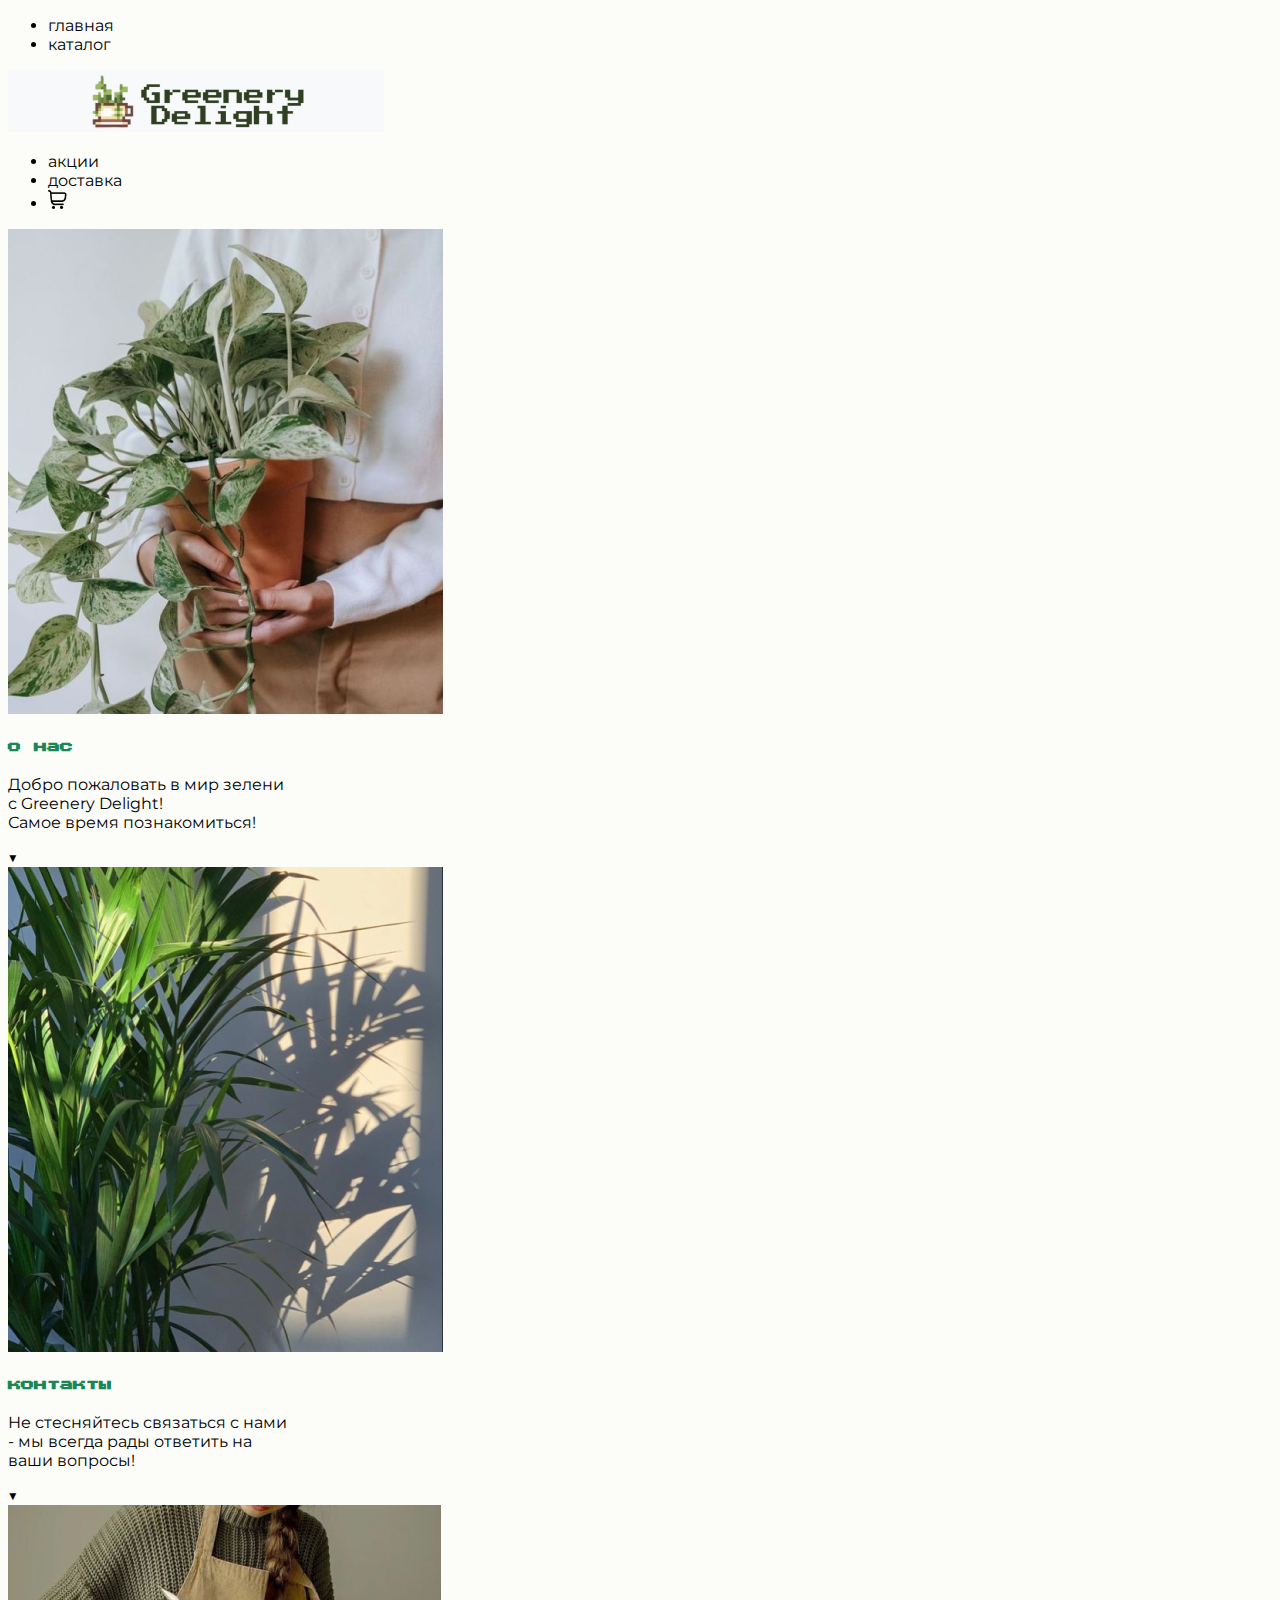
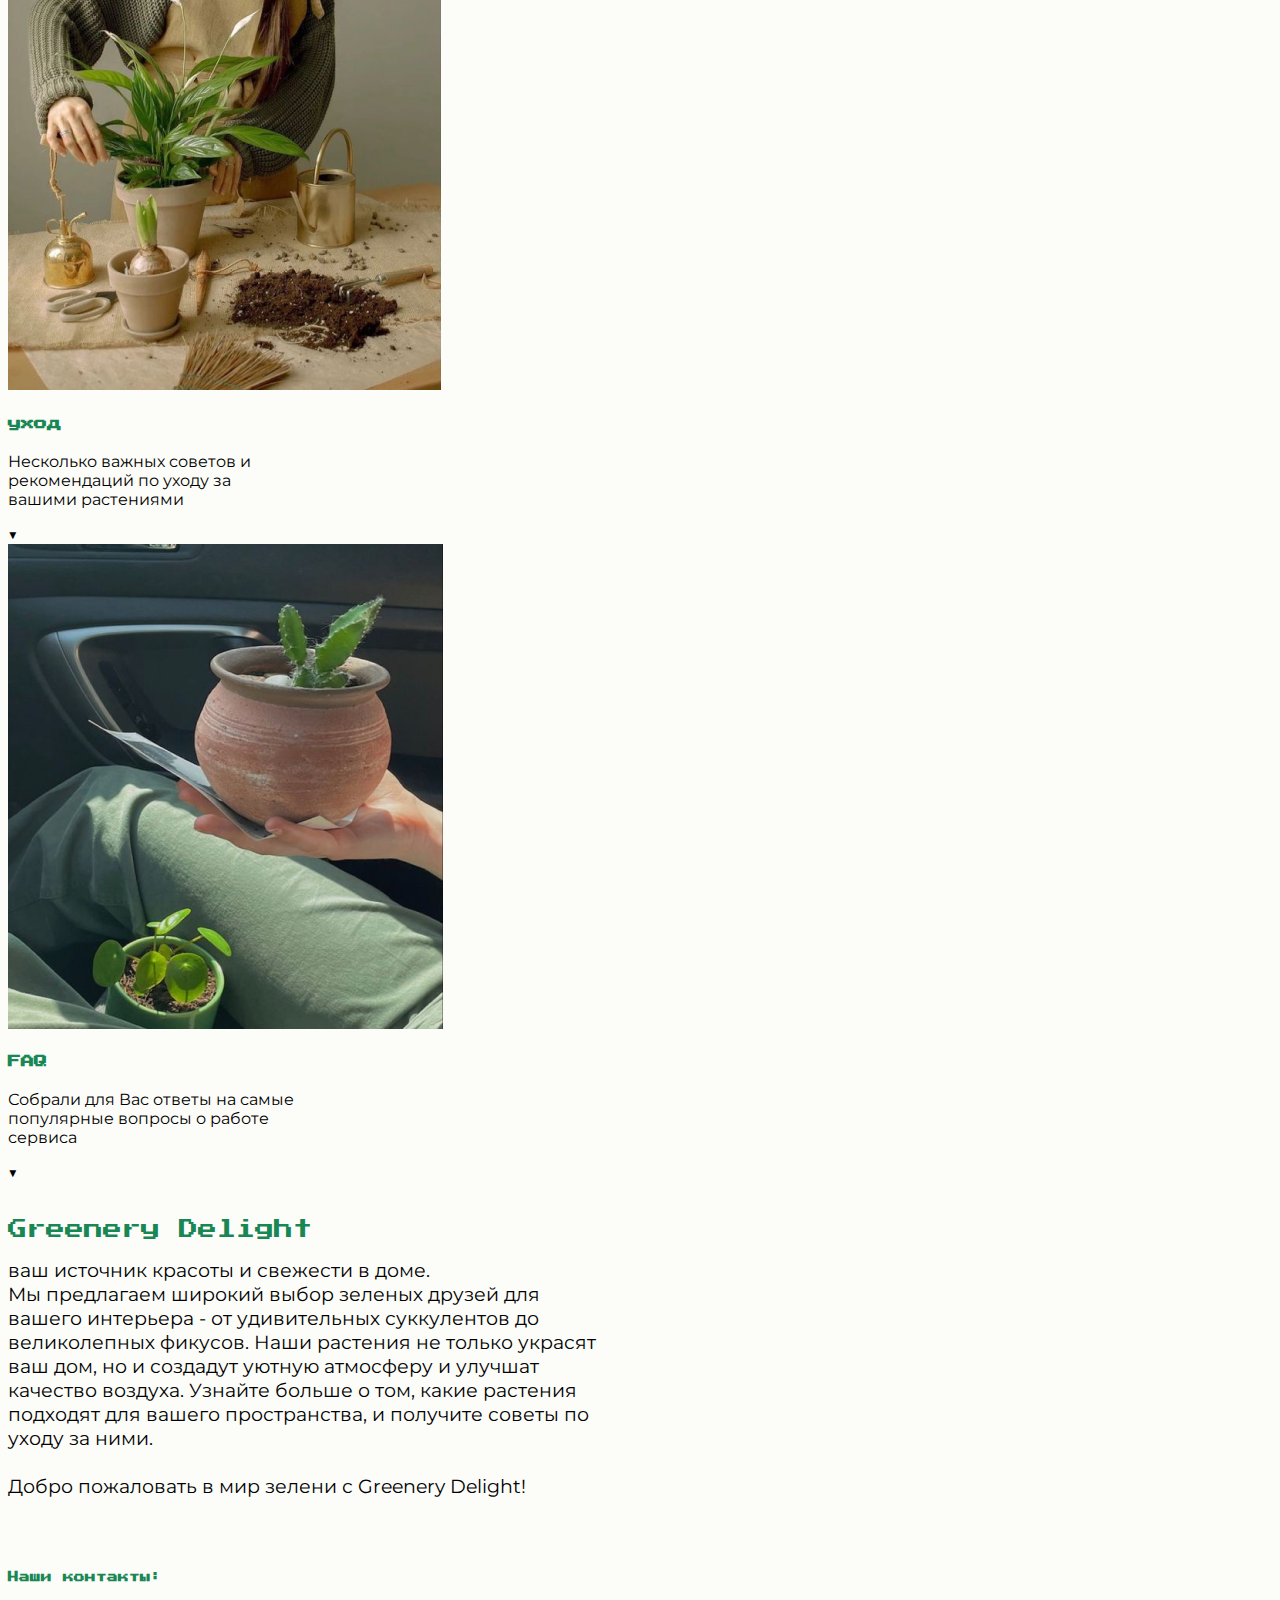
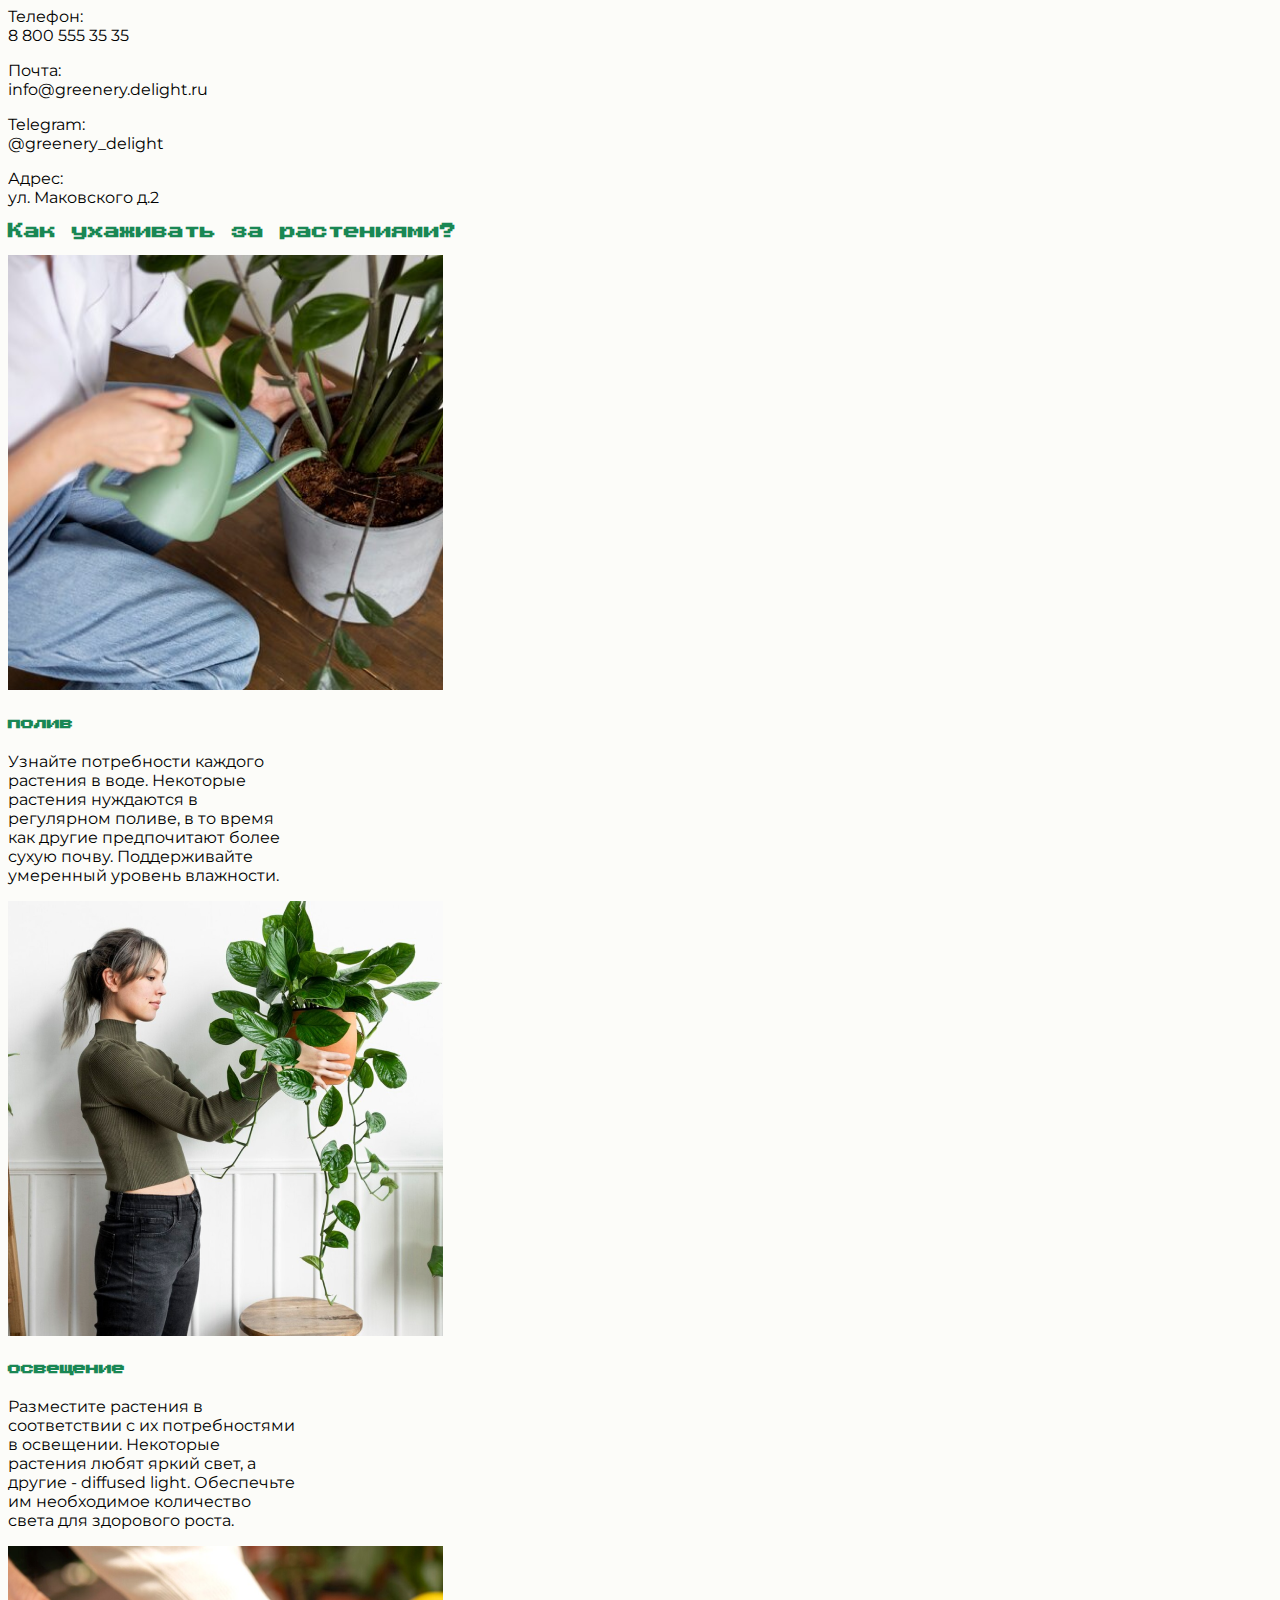
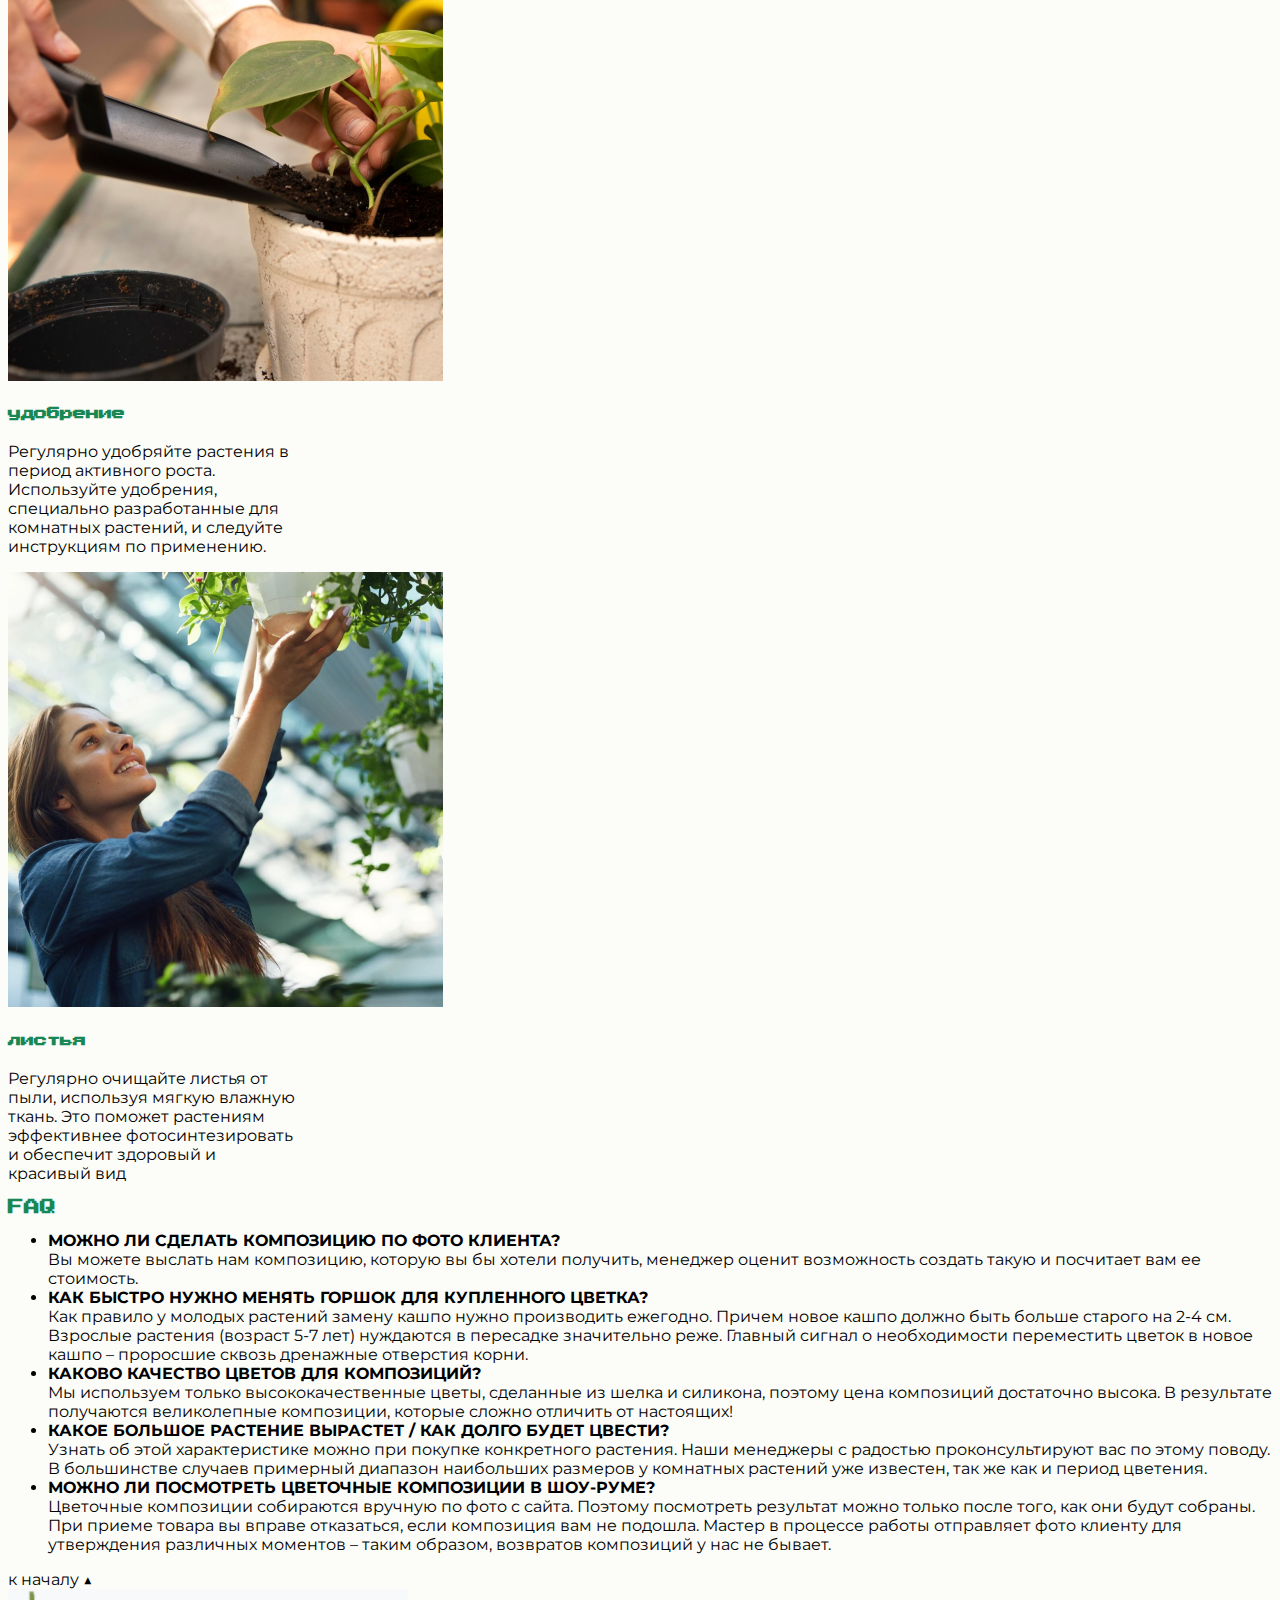
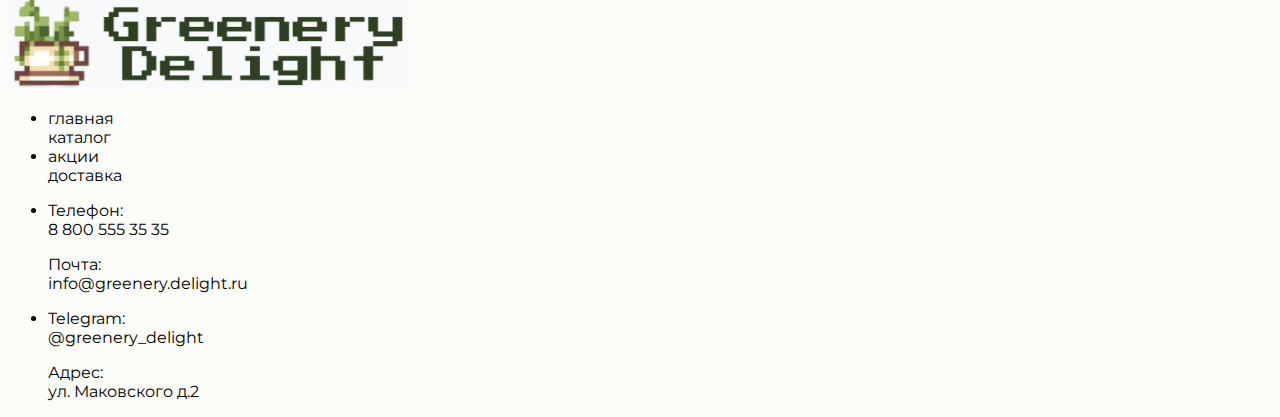
<file: index.html>
<!doctype html>
<html lang="en">
<head>
    <meta charset="utf-8">
    <meta name="viewport" content="width=device-width, initial-scale=1">
    <title>Greenery Delight</title>
    <link rel="stylesheet" href='style.css'>
    <link href="https://cdn.jsdelivr.net/npm/bootstrap@5.3.2/dist/css/bootstrap.min.css" rel="stylesheet"
          integrity="sha384-T3c6CoIi6uLrA9TneNEoa7RxnatzjcDSCmG1MXxSR1GAsXEV/Dwwykc2MPK8M2HN" crossorigin="anonymous">
    <link rel="preconnect" href="https://fonts.googleapis.com">
    <link rel="preconnect" href="https://fonts.gstatic.com" crossorigin>
    <link href="https://fonts.googleapis.com/css2?family=Josefin+Sans&family=Kumar+One&family=Montserrat&display=swap"
          rel="stylesheet">
    <link rel="preconnect" href="https://fonts.googleapis.com">
    <link rel="preconnect" href="https://fonts.gstatic.com" crossorigin>
    <link href="https://fonts.googleapis.com/css2?family=Press+Start+2P&display=swap" rel="stylesheet">
</head>
<body>


<div class="container-fluid">
    <a name="top"></a>
    <div class="row border bg-light py-4 px-4">
        <div class="col">
            <ul class="nav nav-underline nav-fill">
                <li class="nav-item">
                    <a class=" nav-link active text-dark" aria-current="page" href="index.html">главная</a>
                </li>
                <li class="nav-item">
                    <a class=" nav-link text-dark" href="catalog.html">каталог</a>
                </li>
            </ul>
        </div>
        <div class="col">
            <a class=" nav-link text-dark" href="index.html">
                <img src="img/logo.png" style="width: 23.5rem;" alt="">
            </a>
        </div>
        <div class="col">
            <ul class="nav nav-underline nav-fill">
                <li class="nav-item">
                    <a class=" nav-link text-dark" href="sale.html">акции</a>
                </li>
                <li class="nav-item">
                    <a class=" nav-link text-dark" href="delivery.html">доставка</a>
                </li>
                <li class="nav-item">
                    <a class=" nav-link text-dark" href="buy.html">
                        <img src="img/shop.png" style="width: 1.2rem;" alt="">
                    </a>
                </li>
            </ul>
        </div>
    </div>

    <div class="row px-4 py-4">
        <div class="col">
            <div class="card" style="width: 18rem;">
                <img src="img/main1.png" class="card-img-top">
                <div class="card-body">
                    <h5 class="card-title info1">о нас</h5>
                    <p class="card-text">Добро пожаловать в мир зелени с Greenery Delight!<br> Самое время
                        познакомиться!</p>
                    <a href="#info" class="btn btn-success">&#9660;</a>
                </div>
            </div>
        </div>
        <div class="col">
            <div class="card" style="width: 18rem;">
                <img src="img/main2.png" alt="" class="card-img-top">
                <div class="card-body">
                    <h5 class="card-title info1">контакты</h5>
                    <p class="card-text"> Не стесняйтесь связаться с нами - мы всегда рады ответить на ваши
                        вопросы! </p>
                    <a href="#contacts" class="btn btn-success">&#9660;</a>
                </div>
            </div>
        </div>
        <div class="col">
            <div class="card" style="width: 18rem;">
                <img src="img/main3.png" alt="" class="card-img-top">
                <div class="card-body">
                    <h5 class="card-title info1">уход</h5>
                    <p class="card-text">Несколько важных советов и рекомендаций по уходу за вашими растениями</p>
                    <a href="#care" class="btn btn-success">&#9660;</a>
                </div>
            </div>
        </div>
        <div class="col">
            <div class="card" style="width: 18rem;">
                <img src="img/main4.png" alt="" class="card-img-top">
                <div class="card-body">
                    <h5 class="card-title info1">FAQ</h5>
                    <p class="card-text">Собрали для Вас ответы на самые популярные вопросы о работе сервиса</p>
                    <a href="#faq" class="btn btn-success">&#9660;</a>
                </div>
            </div>
        </div>
    </div>

    <div class="row py-4"><a name="info"></a>
        <p class="text-center info1 info"><br>Greenery Delight</p>
        <p class="text-center info">ваш источник красоты и свежести в доме. <br>Мы предлагаем
            широкий выбор
            зеленых друзей для<br> вашего интерьера - от удивительных суккулентов до<br> великолепных фикусов. Наши
            растения не
            только украсят<br> ваш дом, но и создадут уютную атмосферу и улучшат<br> качество воздуха. Узнайте больше о
            том,
            какие растения<br> подходят для вашего пространства, и получите советы по<br> уходу за ними.<br><br> Добро
            пожаловать в
            мир
            зелени с Greenery Delight!<br><br><br></p>
        <h6 class="text-center info1"><a name="contacts"></a><b>Наши контакты:</b></h6>
    </div>
    <div class="row">
        <div class="col">
            <p class="text-center">Телефон:<br>8 800 555 35 35</p>
        </div>
        <div class="col">
            <p class="text-center">Почта:<br>info@greenery.delight.ru</p>
        </div>
        <div class="col">
            <p class="text-center">Telegram:<br>@greenery_delight</p>
        </div>
        <div class="col">
            <p class="text-center">Адрес:<br>ул. Маковского д.2</p>
        </div>
    </div>

    <div class="row py-4">
        <a name="care"></a>
        <p class="text-center info1"><b>Как ухаживать за растениями?</b></p>
    </div>
    <div class="row px-4 py-4">
        <div class="col">
            <div class="card" style="width: 18rem;">
                <img src="img/care1.png" class="card-img-top">
                <div class="card-body">
                    <h5 class="card-title info1">полив</h5>
                    <p class="card-text">Узнайте потребности каждого растения в воде. Некоторые растения нуждаются в
                        регулярном поливе, в то время как другие предпочитают более сухую почву. Поддерживайте умеренный
                        уровень влажности.</p>
                </div>
            </div>
        </div>
        <div class="col">
            <div class="card" style="width: 18rem;">
                <img src="img/care2.png" alt="" class="card-img-top">
                <div class="card-body">
                    <h5 class="card-title info1">освещение</h5>
                    <p class="card-text"> Разместите растения в соответствии с их потребностями в освещении. Некоторые
                        растения любят яркий свет, а другие - diffused light. Обеспечьте им
                        необходимое количество света для здорового роста.</p>
                </div>
            </div>
        </div>
        <div class="col">
            <div class="card" style="width: 18rem;">
                <img src="img/care3.png" alt="" class="card-img-top">
                <div class="card-body">
                    <h5 class="card-title info1">удобрение</h5>
                    <p class="card-text">Регулярно удобряйте растения в период активного роста. Используйте удобрения,
                        специально разработанные для комнатных растений, и следуйте инструкциям по применению.</p>
                </div>
            </div>
        </div>
        <div class="col">
            <div class="card" style="width: 18rem;">
                <img src="img/care4.png" alt="" class="card-img-top">
                <div class="card-body">
                    <h5 class="card-title info1">листья</h5>
                    <p class="card-text">Регулярно очищайте листья от пыли, используя мягкую влажную ткань. Это поможет
                        растениям эффективнее фотосинтезировать и обеспечит здоровый и красивый вид </p>
                </div>
            </div>
        </div>
    </div>
    <div class="row px-4 py-4">
        <a name="faq"></a>
        <p class="text-center info1"><b>FAQ</b></p>
        <ul class="list-group list-group-flush">
            <li class="list-group-item"><b>МОЖНО ЛИ СДЕЛАТЬ КОМПОЗИЦИЮ ПО ФОТО КЛИЕНТА?</b><br>
                Вы можете выслать нам композицию, которую вы бы хотели получить, менеджер оценит возможность создать
                такую и посчитает вам ее стоимость.
            </li>
            <li class="list-group-item"><b>КАК БЫСТРО НУЖНО МЕНЯТЬ ГОРШОК ДЛЯ КУПЛЕННОГО ЦВЕТКА?</b><br>
                Как правило у молодых растений замену кашпо нужно производить ежегодно. Причем новое кашпо должно быть
                больше старого на 2-4 см. Взрослые растения (возраст 5-7 лет) нуждаются в пересадке значительно реже.
                Главный сигнал о необходимости переместить цветок в новое кашпо – проросшие сквозь дренажные отверстия
                корни.
            </li>
            <li class="list-group-item"><b>КАКОВО КАЧЕСТВО ЦВЕТОВ ДЛЯ КОМПОЗИЦИЙ?</b><br>
                Мы используем только высококачественные цветы, сделанные из шелка и силикона, поэтому цена композиций
                достаточно высока. В результате получаются великолепные композиции, которые сложно отличить от
                настоящих!
            </li>
            <li class="list-group-item"><b>КАКОЕ БОЛЬШОЕ РАСТЕНИЕ ВЫРАСТЕТ / КАК ДОЛГО БУДЕТ ЦВЕСТИ?</b><br>
                Узнать об этой характеристике можно при покупке конкретного растения. Наши менеджеры с радостью
                проконсультируют вас по этому поводу. В большинстве случаев примерный диапазон наибольших размеров у
                комнатных растений уже известен, так же как и период цветения.
            </li>
            <li class="list-group-item"><b>МОЖНО ЛИ ПОСМОТРЕТЬ ЦВЕТОЧНЫЕ КОМПОЗИЦИИ В ШОУ-РУМЕ?</b><br>
                Цветочные композиции собираются вручную по фото с сайта. Поэтому посмотреть результат можно только после
                того, как они будут собраны. При приеме товара вы вправе отказаться, если композиция вам не подошла.
                Мастер в процессе работы отправляет фото клиенту для утверждения различных моментов – таким образом,
                возвратов композиций у нас не бывает.
            </li>
        </ul>
    </div>
    <div class="row border bg-light py-4 px-4">
        <div class="col-sm-10"></div>
        <div class="col-sm-2"><a href="#top" class="btn btn-success text-end">к началу &#9650;</a></div>
    </div>
    <div class="row border bg-light py-4 px-4">
        <div class="col">
            <a class=" nav-link text-dark" href="index.html">
                <img src="img/logo2.png" style="width: 25rem;" alt="">
            </a>
        </div>
        <div class="col">
            <ul class="nav nav-underline nav-fill">
                <li class="nav-item">
                    <a class=" nav-link active text-dark" aria-current="page" href="index.html">главная</a><br>
                    <a class=" nav-link text-dark" href="catalog.html">каталог</a><br>
                </li>
                <li class="nav-item">
                    <a class=" nav-link text-dark" href="sale.html">акции</a><br>
                    <a class=" nav-link text-dark" href="delivery.html">доставка</a>
                </li>
            </ul>
        </div>
        <div class="col">
            <ul class="nav nav-underline nav-fill">
                <li class="nav-item">
                    <p class="text-dark">Телефон:<br> 8 800 555 35 35</p>
                    <p class="text-dark">Почта: <br>info@greenery.delight.ru</p>
                </li>
                <li class="nav-item">
                    <p class="text-dark">Telegram: <br>@greenery_delight</p>
                    <p class="text-dark">Адрес: <br>ул. Маковского д.2</p>
                </li>
            </ul>
        </div>
    </div>
</div>


<script src="https://cdn.jsdelivr.net/npm/bootstrap@5.3.2/dist/js/bootstrap.bundle.min.js"
        integrity="sha384-C6RzsynM9kWDrMNeT87bh95OGNyZPhcTNXj1NW7RuBCsyN/o0jlpcV8Qyq46cDfL"
        crossorigin="anonymous"></script>
</body>
</html>
</file>
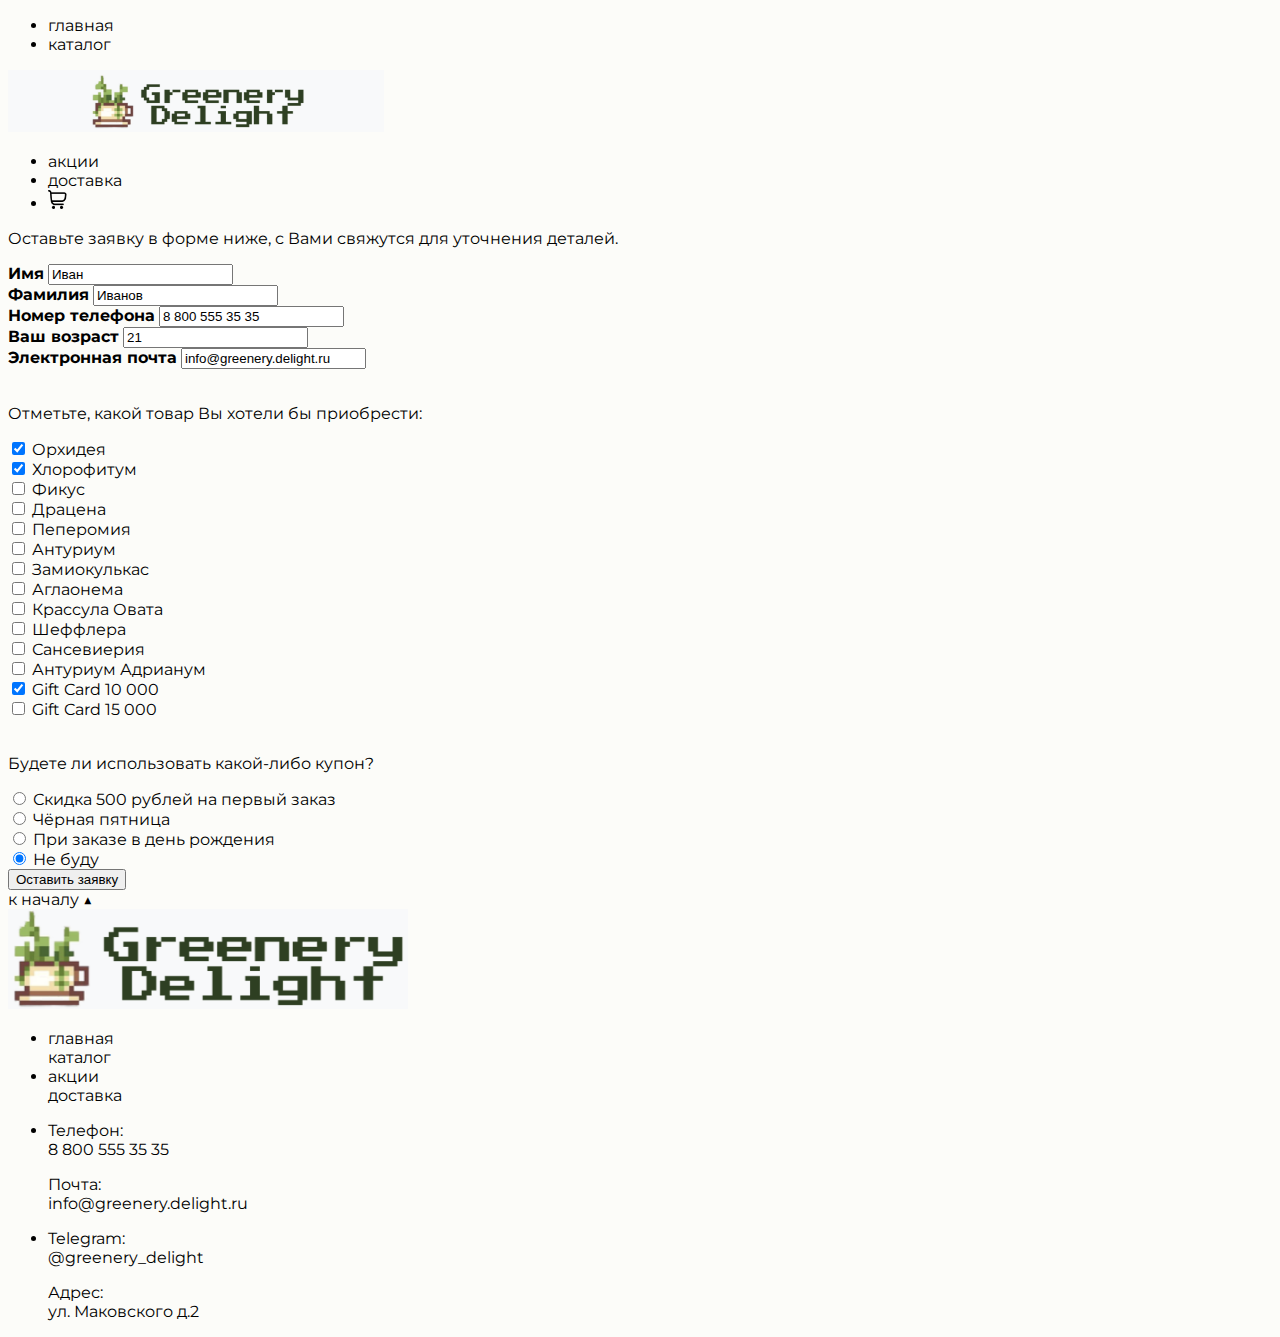
<file: buy.html>
<!doctype html>
<html lang="en">
<head>
    <meta charset="utf-8">
    <meta name="viewport" content="width=device-width, initial-scale=1">
    <title>Greenery Delight</title>
    <link rel="stylesheet" href='style.css'>
    <link href="https://cdn.jsdelivr.net/npm/bootstrap@5.3.2/dist/css/bootstrap.min.css" rel="stylesheet"
          integrity="sha384-T3c6CoIi6uLrA9TneNEoa7RxnatzjcDSCmG1MXxSR1GAsXEV/Dwwykc2MPK8M2HN" crossorigin="anonymous">
    <link rel="preconnect" href="https://fonts.googleapis.com">
    <link rel="preconnect" href="https://fonts.gstatic.com" crossorigin>
    <link href="https://fonts.googleapis.com/css2?family=Josefin+Sans&family=Kumar+One&family=Montserrat&display=swap"
          rel="stylesheet">
    <link rel="preconnect" href="https://fonts.googleapis.com">
    <link rel="preconnect" href="https://fonts.gstatic.com" crossorigin>
    <link href="https://fonts.googleapis.com/css2?family=Press+Start+2P&display=swap" rel="stylesheet">
</head>
<body>


<div class="container-fluid">
    <a name="top"></a>
    <div class="row border bg-light py-4 px-4">
        <div class="col">
            <ul class="nav nav-underline nav-fill">
                <li class="nav-item">
                    <a class=" nav-link text-dark" aria-current="page" href="index.html">главная</a>
                </li>
                <li class="nav-item">
                    <a class=" nav-link text-dark" href="catalog.html">каталог</a>
                </li>
            </ul>
        </div>
        <div class="col">
            <a class=" nav-link text-dark" href="index.html">
                <img src="img/logo.png" style="width: 23.5rem;" alt="">
            </a>
        </div>
        <div class="col">
            <ul class="nav nav-underline nav-fill">
                <li class="nav-item">
                    <a class=" nav-link text-dark" href="sale.html">акции</a>
                </li>
                <li class="nav-item">
                    <a class=" nav-link text-dark" href="delivery.html">доставка</a>
                </li>
                <li class="nav-item">
                    <a class=" nav-link active text-dark" href="buy.html">
                        <img src="img/shop.png" style="width: 1.2rem;" alt="">
                    </a>
                </li>
            </ul>
        </div>
    </div>

    <div class="row px-4 py-4">
        <div class="col"></div>
    </div>
    <p class="text-center">Оставьте заявку в форме ниже, с Вами свяжутся для уточнения деталей.</p>

    <div class="row px-4 py-4">
        <div class="col"></div>
    </div>

    <form class="form-row" action="https://www.google.com/search?" method="get" target="_blank">
        <div class="form-group col-md-4">
            <label for="name1"><b>Имя</b></label>
            <input type="text" class="form-control" id="name1" placeholder="Иван" value="Иван" name="first_name">
        </div>
        <div class="form-group col-md-4">
            <label for="name2"><b>Фамилия</b></label>
            <input type="text" class="form-control" id="name2" placeholder="Иванов" value="Иванов" name="last_name">
        </div>
        <div class="form-group col-md-4">
            <label for="tel"><b>Номер телефона</b></label>
            <input type="tel" class="form-control" id="tel" name="tel" value="8 800 555 35 35"
                   placeholder="8 800 555 35 35">
        </div>
        <div class="form-group col-md-4">
            <label for="age"><b>Ваш возраст</b></label>
            <input type="number" class="form-control" id="age" name="age" value="21"
                   placeholder="21">
        </div>
        <div class="form-group col-md-4">
            <label for="email"><b>Электронная почта</b></label>
            <input type="email" class="form-control" id="email" value="info@greenery.delight.ru"
                   placeholder="info@greenery.delight.ru">
        </div>
        <p><br>Отметьте, какой товар Вы хотели бы приобрести:</p>
        <input type="checkbox" name="product" id="p1" value="orhidea" checked>
        <label for="p1">Орхидея</label><br>
        <input type="checkbox" name="product" id="p2" value="hlorophitum" checked>
        <label for="p2">Хлорофитум</label><br>
        <input type="checkbox" name="product" id="p3" value="ficus">
        <label for="p3">Фикус</label><br>
        <input type="checkbox" name="product" id="p4" value="dracena">
        <label for="p4">Драцена</label><br>
        <input type="checkbox" name="product" id="p5" value="peperomia">
        <label for="p5">Пеперомия</label><br>
        <input type="checkbox" name="product" id="p6" value="anturium">
        <label for="p6">Антуриум</label><br>
        <input type="checkbox" name="product" id="p7" value="zamiokulkas">
        <label for="p7">Замиокулькас</label><br>
        <input type="checkbox" name="product" id="p8" value="aglaonema">
        <label for="p8">Аглаонема</label><br>
        <input type="checkbox" name="product" id="p9" value="krassula">
        <label for="p9">Крассула Овата</label><br>
        <input type="checkbox" name="product" id="p10" value="shefflera">
        <label for="p10">Шеффлера</label><br>
        <input type="checkbox" name="product" id="p11" value="sansevieria">
        <label for="p11">Сансевиерия</label><br>
        <input type="checkbox" name="product" id="p12" value="anturium">
        <label for="p12">Антуриум Адрианум</label><br>
        <input type="checkbox" name="product" id="p13" value="gift10" checked>
        <label for="p13">Gift Card 10 000</label><br>
        <input type="checkbox" name="product" id="p14" value="gift15">
        <label for="p14">Gift Card 15 000</label><br>

        <p><br>Будете ли использовать какой-либо купон?</p>
        <input type="radio" name="action" id="ac1" value="500"/>
        <label for="ac1">Скидка 500 рублей на первый заказ</label><br>
        <input type="radio" name="action" id="ac2" value="black_fr"/>
        <label for="ac2">Чёрная пятница</label><br>
        <input type="radio" name="action" id="ac3" value="hb"/>
        <label for="ac3">При заказе в день рождения</label><br>
        <input type="radio" name="action" id="ac_no" value="no" checked/>
        <label for="ac_no">Не буду</label><br>
        <div class="row px-4 py-4">
            <div class="col"></div>
        </div>
        <button type="submit" class="btn btn-success">Оставить заявку</button>
        <input type="hidden" name="q" id="buy" value="Спасибо за заказ! С Вами свяжутся в ближайшее время."/>

    </form>

    <div class="row px-4 py-4">
        <div class="col"></div>
    </div>

    <div class="row border bg-light py-4 px-4">
        <div class="col-sm-10"></div>
        <div class="col-sm-2"><a href="#top" class="btn btn-success text-end">к началу &#9650;</a></div>
    </div>
    <div class="row border bg-light py-4 px-4">
        <div class="col">
            <a class=" nav-link text-dark" href="index.html">
                <img src="img/logo2.png" style="width: 25rem;" alt="">
            </a>
        </div>
        <div class="col">
            <ul class="nav nav-underline nav-fill">
                <li class="nav-item">
                    <a class=" nav-link text-dark" aria-current="page" href="index.html">главная</a><br>
                    <a class=" nav-link text-dark" href="catalog.html">каталог</a><br>
                </li>
                <li class="nav-item">
                    <a class=" nav-link text-dark" href="sale.html">акции</a><br>
                    <a class=" nav-link text-dark" href="delivery.html">доставка</a>
                </li>
            </ul>
        </div>
        <div class="col">
            <ul class="nav nav-underline nav-fill">
                <li class="nav-item">
                    <p class="text-dark">Телефон:<br> 8 800 555 35 35</p>
                    <p class="text-dark">Почта: <br>info@greenery.delight.ru</p>
                </li>
                <li class="nav-item">
                    <p class="text-dark">Telegram: <br>@greenery_delight</p>
                    <p class="text-dark">Адрес: <br>ул. Маковского д.2</p>
                </li>
            </ul>
        </div>
    </div>
</div>


<script src="https://cdn.jsdelivr.net/npm/bootstrap@5.3.2/dist/js/bootstrap.bundle.min.js"
        integrity="sha384-C6RzsynM9kWDrMNeT87bh95OGNyZPhcTNXj1NW7RuBCsyN/o0jlpcV8Qyq46cDfL"
        crossorigin="anonymous"></script>

</body>
</html>
</file>
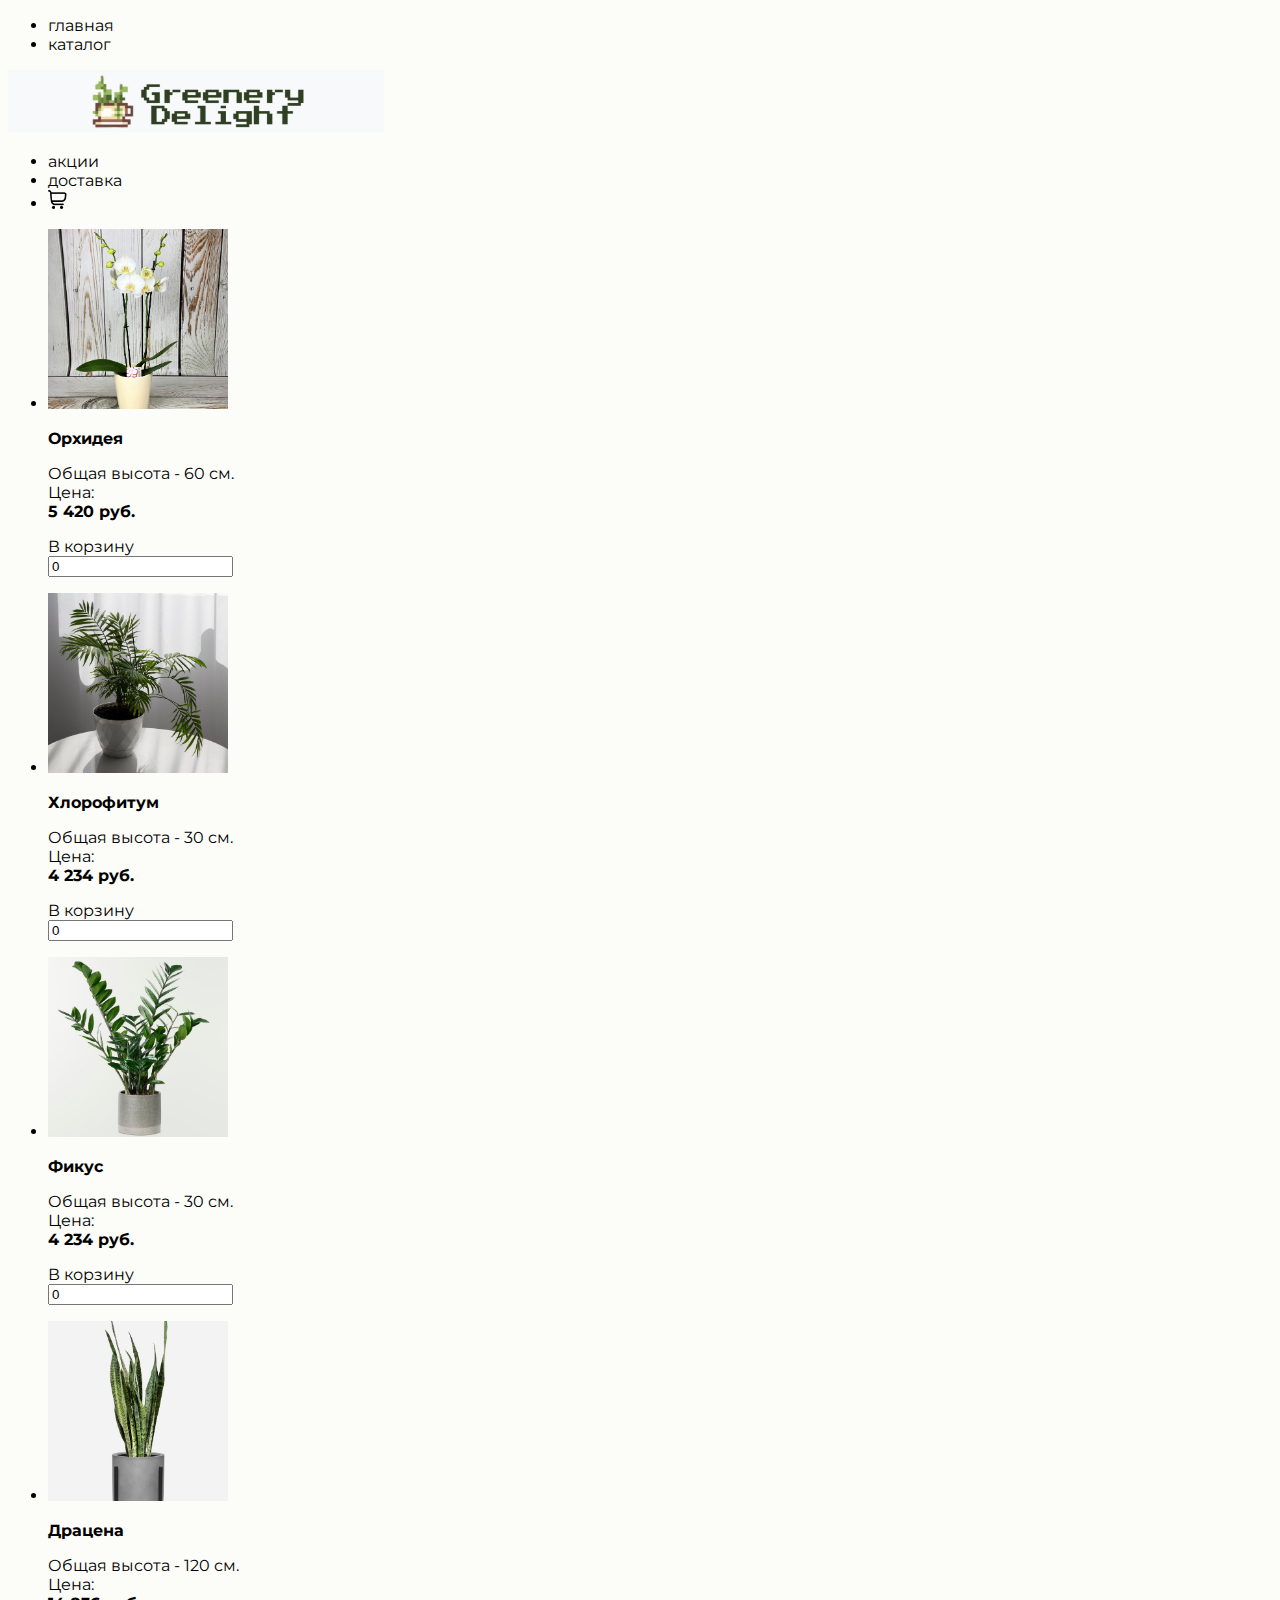
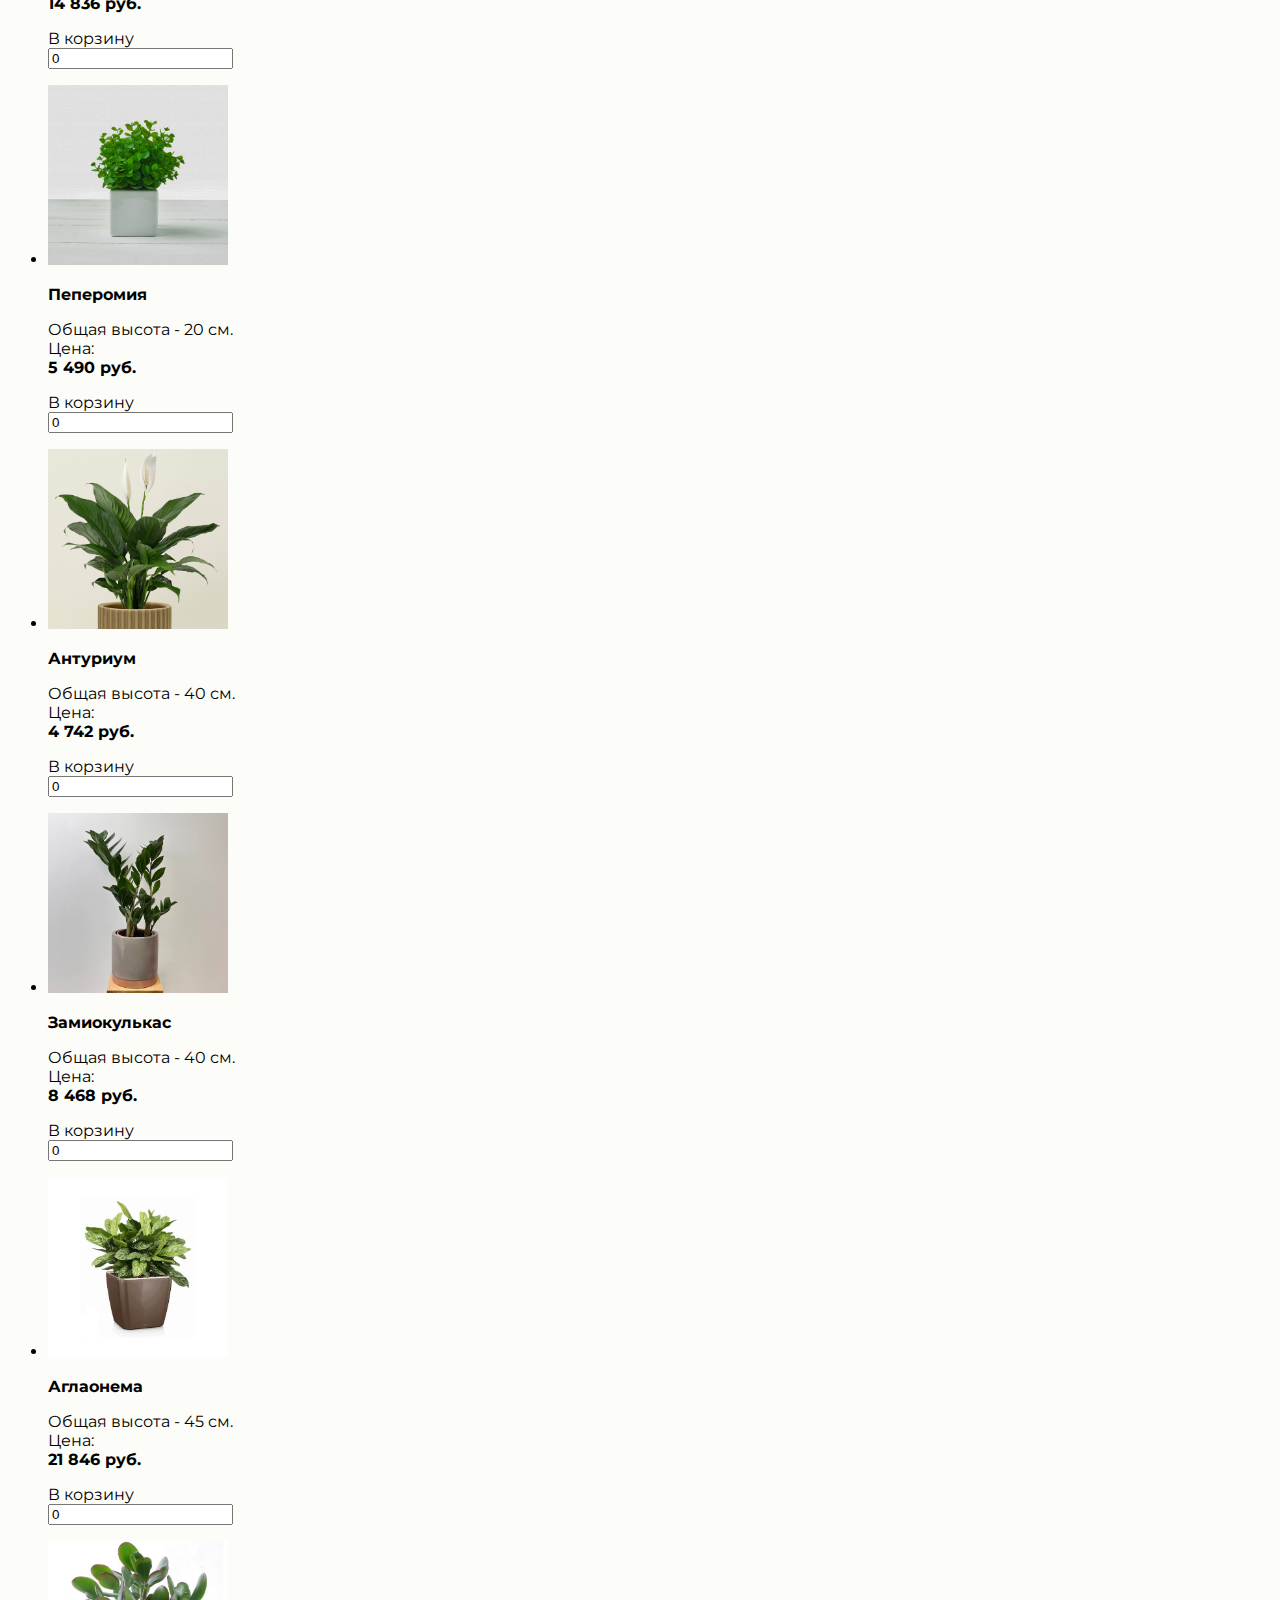
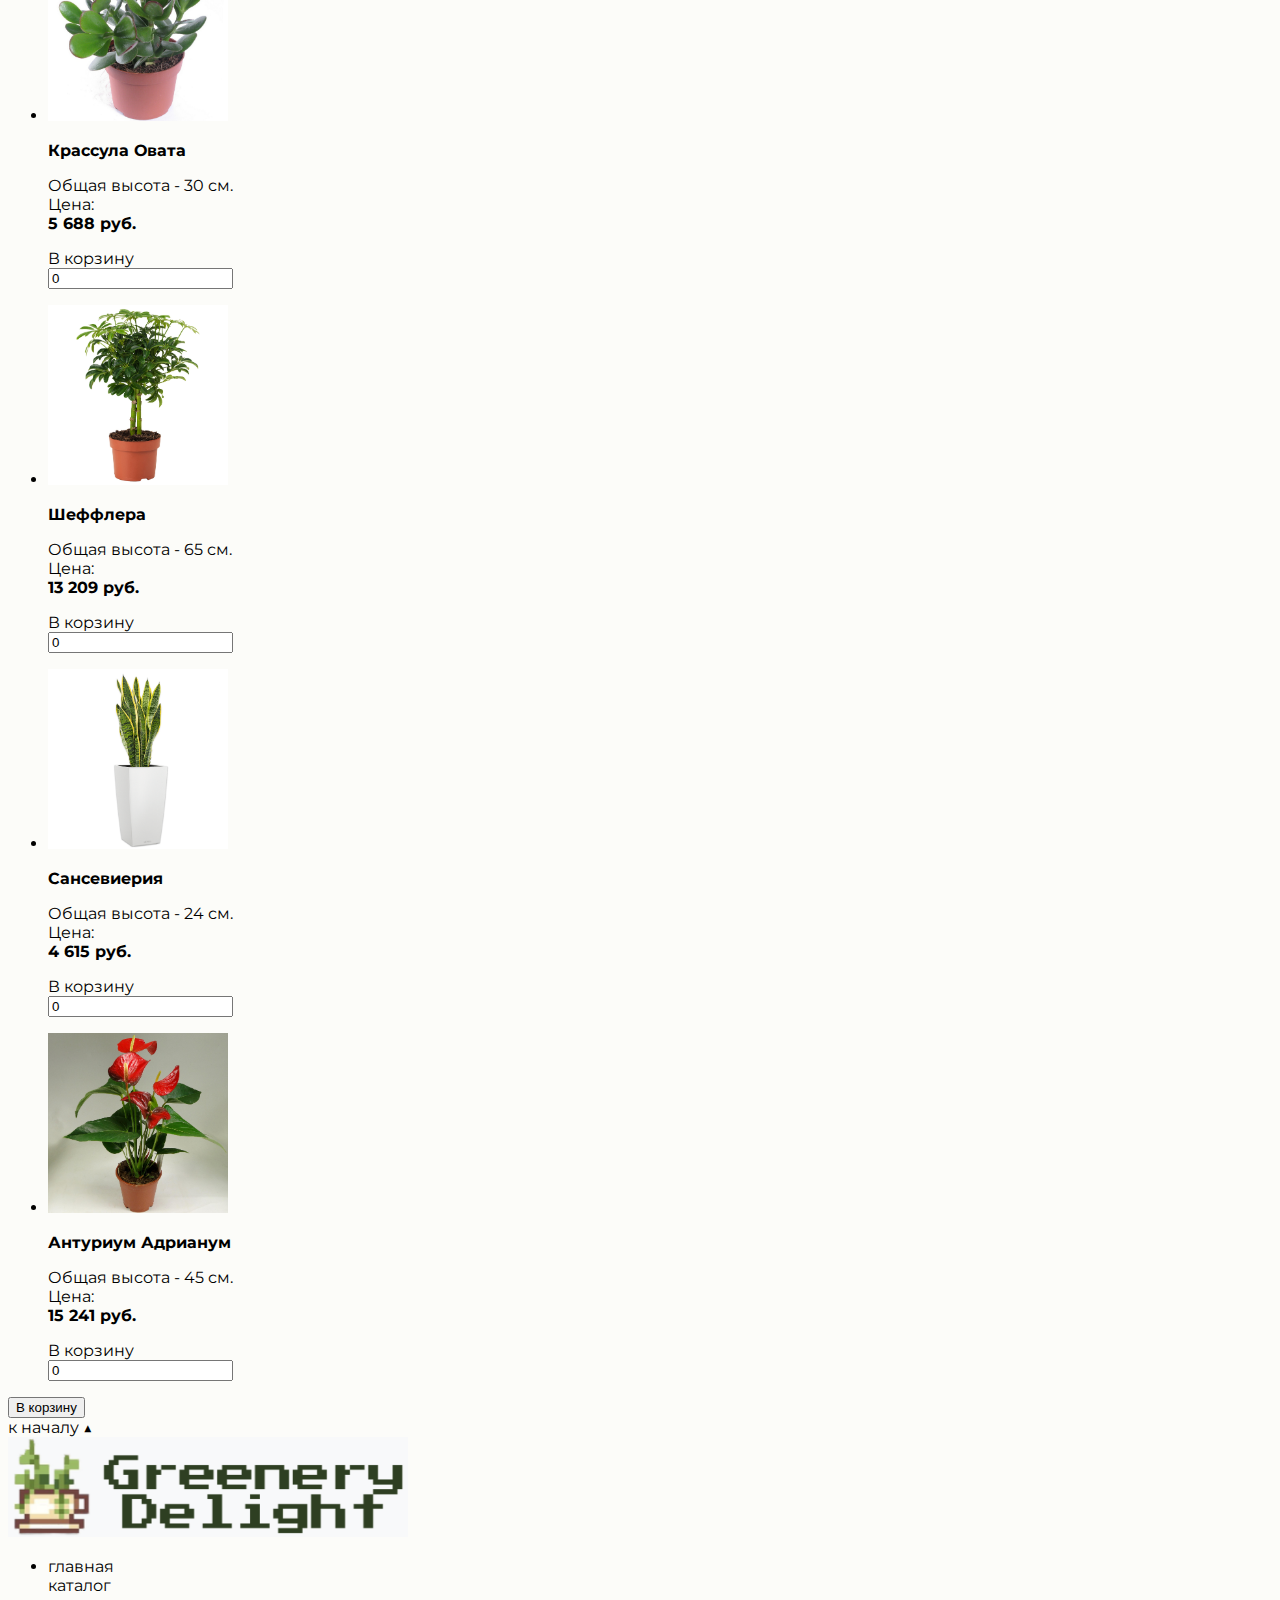
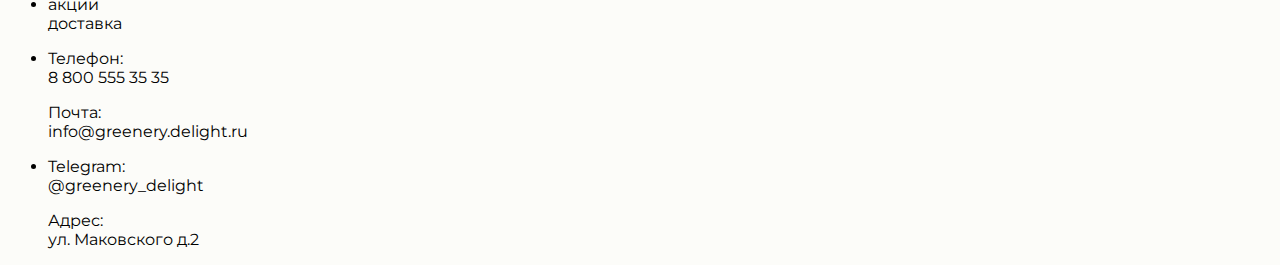
<file: catalog.html>
<!doctype html>
<html lang="en">
<head>
    <meta charset="utf-8">
    <meta name="viewport" content="width=device-width, initial-scale=1">
    <title>Greenery Delight</title>
    <link rel="stylesheet" href='style.css'>
    <link href="https://cdn.jsdelivr.net/npm/bootstrap@5.3.2/dist/css/bootstrap.min.css" rel="stylesheet"
          integrity="sha384-T3c6CoIi6uLrA9TneNEoa7RxnatzjcDSCmG1MXxSR1GAsXEV/Dwwykc2MPK8M2HN" crossorigin="anonymous">
    <link rel="preconnect" href="https://fonts.googleapis.com">
    <link rel="preconnect" href="https://fonts.gstatic.com" crossorigin>
    <link href="https://fonts.googleapis.com/css2?family=Josefin+Sans&family=Kumar+One&family=Montserrat&display=swap"
          rel="stylesheet">
    <link rel="preconnect" href="https://fonts.googleapis.com">
    <link rel="preconnect" href="https://fonts.gstatic.com" crossorigin>
    <link href="https://fonts.googleapis.com/css2?family=Press+Start+2P&display=swap" rel="stylesheet">
</head>
<body>


<div class="container-fluid">
    <div class="row border bg-light py-4 px-4">
        <div class="col">
            <a name="top"></a>
            <ul class="nav nav-underline nav-fill">
                <li class="nav-item">
                    <a class=" nav-link text-dark" href="index.html">главная</a>
                </li>
                <li class="nav-item">
                    <a class=" nav-link active text-dark" aria-current="page" href="catalog.html">каталог</a>
                </li>
            </ul>
        </div>
        <div class="col">
            <a class=" nav-link text-dark" href="index.html">
                <img src="img/logo.png" style="width: 23.5rem;" alt="">
            </a>
        </div>
        <div class="col">
            <ul class="nav nav-underline nav-fill">
                <li class="nav-item">
                    <a class=" nav-link text-dark" href="sale.html">акции</a>
                </li>
                <li class="nav-item">
                    <a class=" nav-link text-dark" href="delivery.html">доставка</a>
                </li>
                <li class="nav-item">
                    <a class=" nav-link text-dark" href="buy.html">
                        <img src="img/shop.png" style="width: 1.2rem;" alt="">
                    </a>
                </li>
            </ul>
        </div>
    </div>

    <div class="row px-4 py-4">
        <div class="col"></div>
    </div>

    <div class="card-body">
        <form action="https://www.bing.com/search?" id="UserEnter" name="UserEnter" target="_blank">
            <input name="q" type="hidden" value="search">
            <ul class="d-flex flex-row flex-wrap justify-content-around bg-light" id="node_for_insert">
            </ul>
            <input class="btn btn-success" type="Submit" value="В корзину">
        </form>
    </div>

    <div class="row border bg-light py-4 px-4">
        <div class="col-sm-10"></div>
        <div class="col-sm-2"><a href="#top" class="btn btn-success text-end">к началу &#9650;</a></div>
    </div>
    <div class="row border bg-light py-4 px-4">
        <div class="col">
            <a class=" nav-link text-dark" href="index.html">
                <img src="img/logo2.png" style="width: 25rem;" alt="">
            </a>
        </div>
        <div class="col">
            <ul class="nav nav-underline nav-fill">
                <li class="nav-item">
                    <a class=" nav-link text-dark" aria-current="page" href="index.html">главная</a><br>
                    <a class=" nav-link active text-dark" href="catalog.html">каталог</a><br>
                </li>
                <li class="nav-item">
                    <a class=" nav-link text-dark" href="sale.html">акции</a><br>
                    <a class=" nav-link text-dark" href="delivery.html">доставка</a>
                </li>
            </ul>
        </div>
        <div class="col">
            <ul class="nav nav-underline nav-fill">
                <li class="nav-item">
                    <p class="text-dark">Телефон:<br> 8 800 555 35 35</p>
                    <p class="text-dark">Почта: <br>info@greenery.delight.ru</p>
                </li>
                <li class="nav-item">
                    <p class="text-dark">Telegram: <br>@greenery_delight</p>
                    <p class="text-dark">Адрес: <br>ул. Маковского д.2</p>
                </li>
            </ul>
        </div>
    </div>
</div>

<script src="https://cdn.jsdelivr.net/npm/bootstrap@5.3.2/dist/js/bootstrap.bundle.min.js"
        integrity="sha384-C6RzsynM9kWDrMNeT87bh95OGNyZPhcTNXj1NW7RuBCsyN/o0jlpcV8Qyq46cDfL"
        crossorigin="anonymous"></script>
<script src="catalog.js"></script>
</body>
</html>
</file>
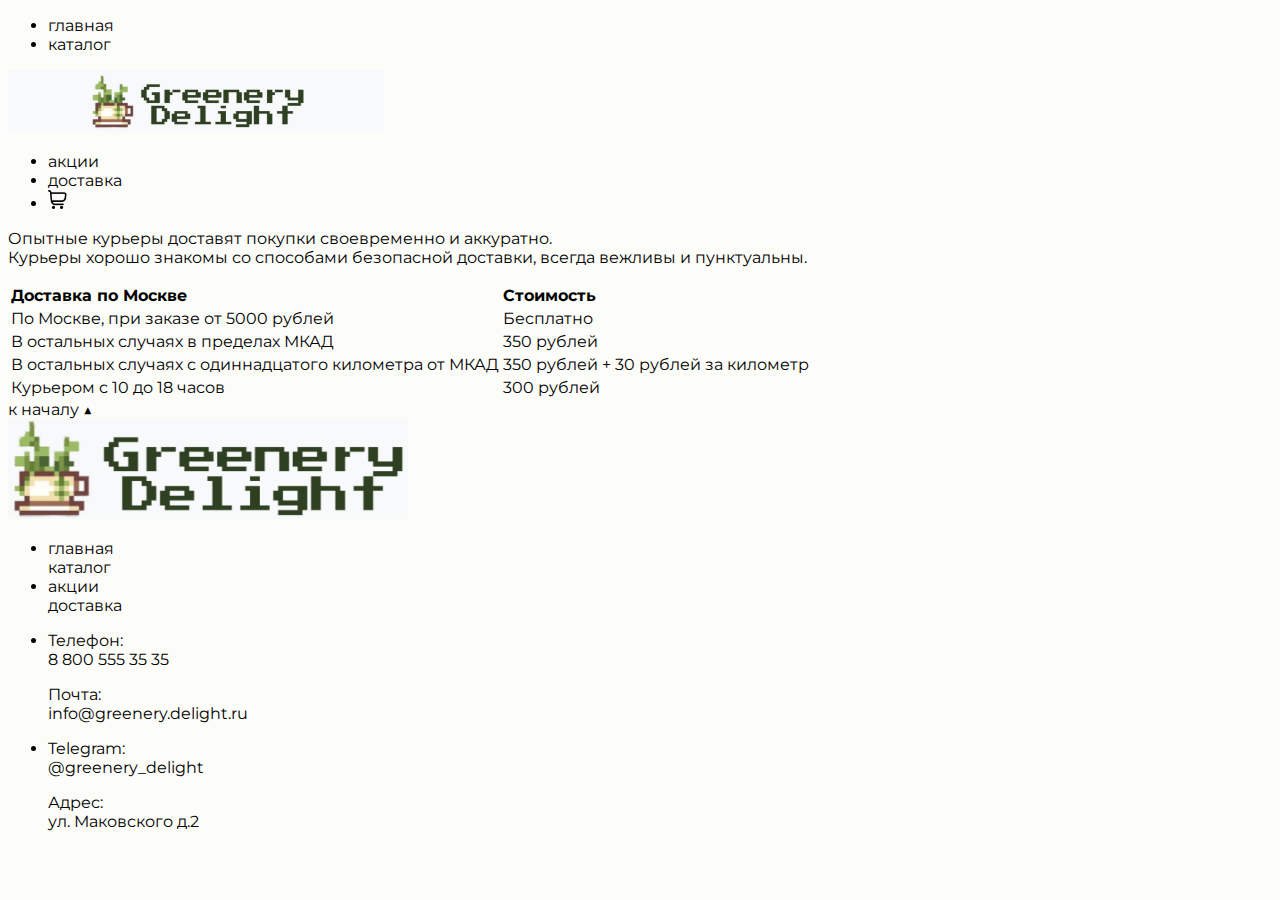
<file: delivery.html>
<!doctype html>
<html lang="en">
<head>
    <meta charset="utf-8">
    <meta name="viewport" content="width=device-width, initial-scale=1">
    <title>Greenery Delight</title>
    <link rel="stylesheet" href='style.css'>
    <link href="https://cdn.jsdelivr.net/npm/bootstrap@5.3.2/dist/css/bootstrap.min.css" rel="stylesheet"
          integrity="sha384-T3c6CoIi6uLrA9TneNEoa7RxnatzjcDSCmG1MXxSR1GAsXEV/Dwwykc2MPK8M2HN" crossorigin="anonymous">
    <link rel="preconnect" href="https://fonts.googleapis.com">
    <link rel="preconnect" href="https://fonts.gstatic.com" crossorigin>
    <link href="https://fonts.googleapis.com/css2?family=Josefin+Sans&family=Kumar+One&family=Montserrat&display=swap"
          rel="stylesheet">
    <link rel="preconnect" href="https://fonts.googleapis.com">
    <link rel="preconnect" href="https://fonts.gstatic.com" crossorigin>
    <link href="https://fonts.googleapis.com/css2?family=Press+Start+2P&display=swap" rel="stylesheet">
</head>
<body>


<div class="container-fluid">
    <a name="top"></a>
    <div class="row border bg-light py-4 px-4">
        <div class="col">
            <ul class="nav nav-underline nav-fill">
                <li class="nav-item">
                    <a class=" nav-link text-dark" aria-current="page" href="index.html">главная</a>
                </li>
                <li class="nav-item">
                    <a class=" nav-link text-dark" href="catalog.html">каталог</a>
                </li>
            </ul>
        </div>
        <div class="col">
            <a class=" nav-link text-dark" href="index.html">
                <img src="img/logo.png" style="width: 23.5rem;" alt="">
            </a>
        </div>
        <div class="col">
            <ul class="nav nav-underline nav-fill">
                <li class="nav-item">
                    <a class=" nav-link text-dark" href="sale.html">акции</a>
                </li>
                <li class="nav-item">
                    <a class=" nav-link active text-dark" href="delivery.html">доставка</a>
                </li>
                <li class="nav-item">
                    <a class=" nav-link text-dark" href="buy.html">
                        <img src="img/shop.png" style="width: 1.2rem;" alt="">
                    </a>
                </li>
            </ul>
        </div>
    </div>

    <div class="row px-4 py-4">
        <div class="col"></div>
    </div>

    <p class="text-center">Опытные курьеры доставят покупки своевременно и аккуратно.<br> Курьеры хорошо знакомы со
        способами безопасной доставки, всегда вежливы и пунктуальны.</p>
    <div class="row px-4 py-4">
        <div class="col"></div>
    </div>

    <table class="table table-striped">
        <tr>
            <td>
                <b>Доставка по Москве</b>
            </td>
            <td><b>Стоимость</b></td>
        </tr>
        <tr>
            <td>По Москве, при заказе от 5000 рублей</td>
            <td>Бесплатно</td>
        </tr>
        <tr>
            <td>В остальных случаях в пределах МКАД</td>
            <td>350 рублей</td>
        </tr>
        <tr>
            <td>В остальных случаях с одиннадцатого километра от МКАД</td>
            <td>350 рублей + 30 рублей за километр</td>
        </tr>
        <tr>
            <td>Курьером с 10 до 18 часов</td>
            <td>300 рублей</td>
        </tr>
    </table>

    <div class="row border bg-light py-4 px-4">
        <div class="col-sm-10"></div>
        <div class="col-sm-2"><a href="#top" class="btn btn-success text-end">к началу &#9650;</a></div>
    </div>
    <div class="row border bg-light py-4 px-4">
        <div class="col">
            <a class=" nav-link text-dark" href="index.html">
                <img src="img/logo2.png" style="width: 25rem;" alt="">
            </a>
        </div>
        <div class="col">
            <ul class="nav nav-underline nav-fill">
                <li class="nav-item">
                    <a class=" nav-link text-dark" aria-current="page" href="index.html">главная</a><br>
                    <a class=" nav-link text-dark" href="catalog.html">каталог</a><br>
                </li>
                <li class="nav-item">
                    <a class=" nav-link text-dark" href="sale.html">акции</a><br>
                    <a class=" nav-link active text-dark" href="delivery.html">доставка</a>
                </li>
            </ul>
        </div>
        <div class="col">
            <ul class="nav nav-underline nav-fill">
                <li class="nav-item">
                    <p class="text-dark">Телефон:<br> 8 800 555 35 35</p>
                    <p class="text-dark">Почта: <br>info@greenery.delight.ru</p>
                </li>
                <li class="nav-item">
                    <p class="text-dark">Telegram: <br>@greenery_delight</p>
                    <p class="text-dark">Адрес: <br>ул. Маковского д.2</p>
                </li>
            </ul>
        </div>
    </div>

    <script src="https://cdn.jsdelivr.net/npm/bootstrap@5.3.2/dist/js/bootstrap.bundle.min.js"
            integrity="sha384-C6RzsynM9kWDrMNeT87bh95OGNyZPhcTNXj1NW7RuBCsyN/o0jlpcV8Qyq46cDfL"
            crossorigin="anonymous"></script>
</div>

</body>
</html>
</file>
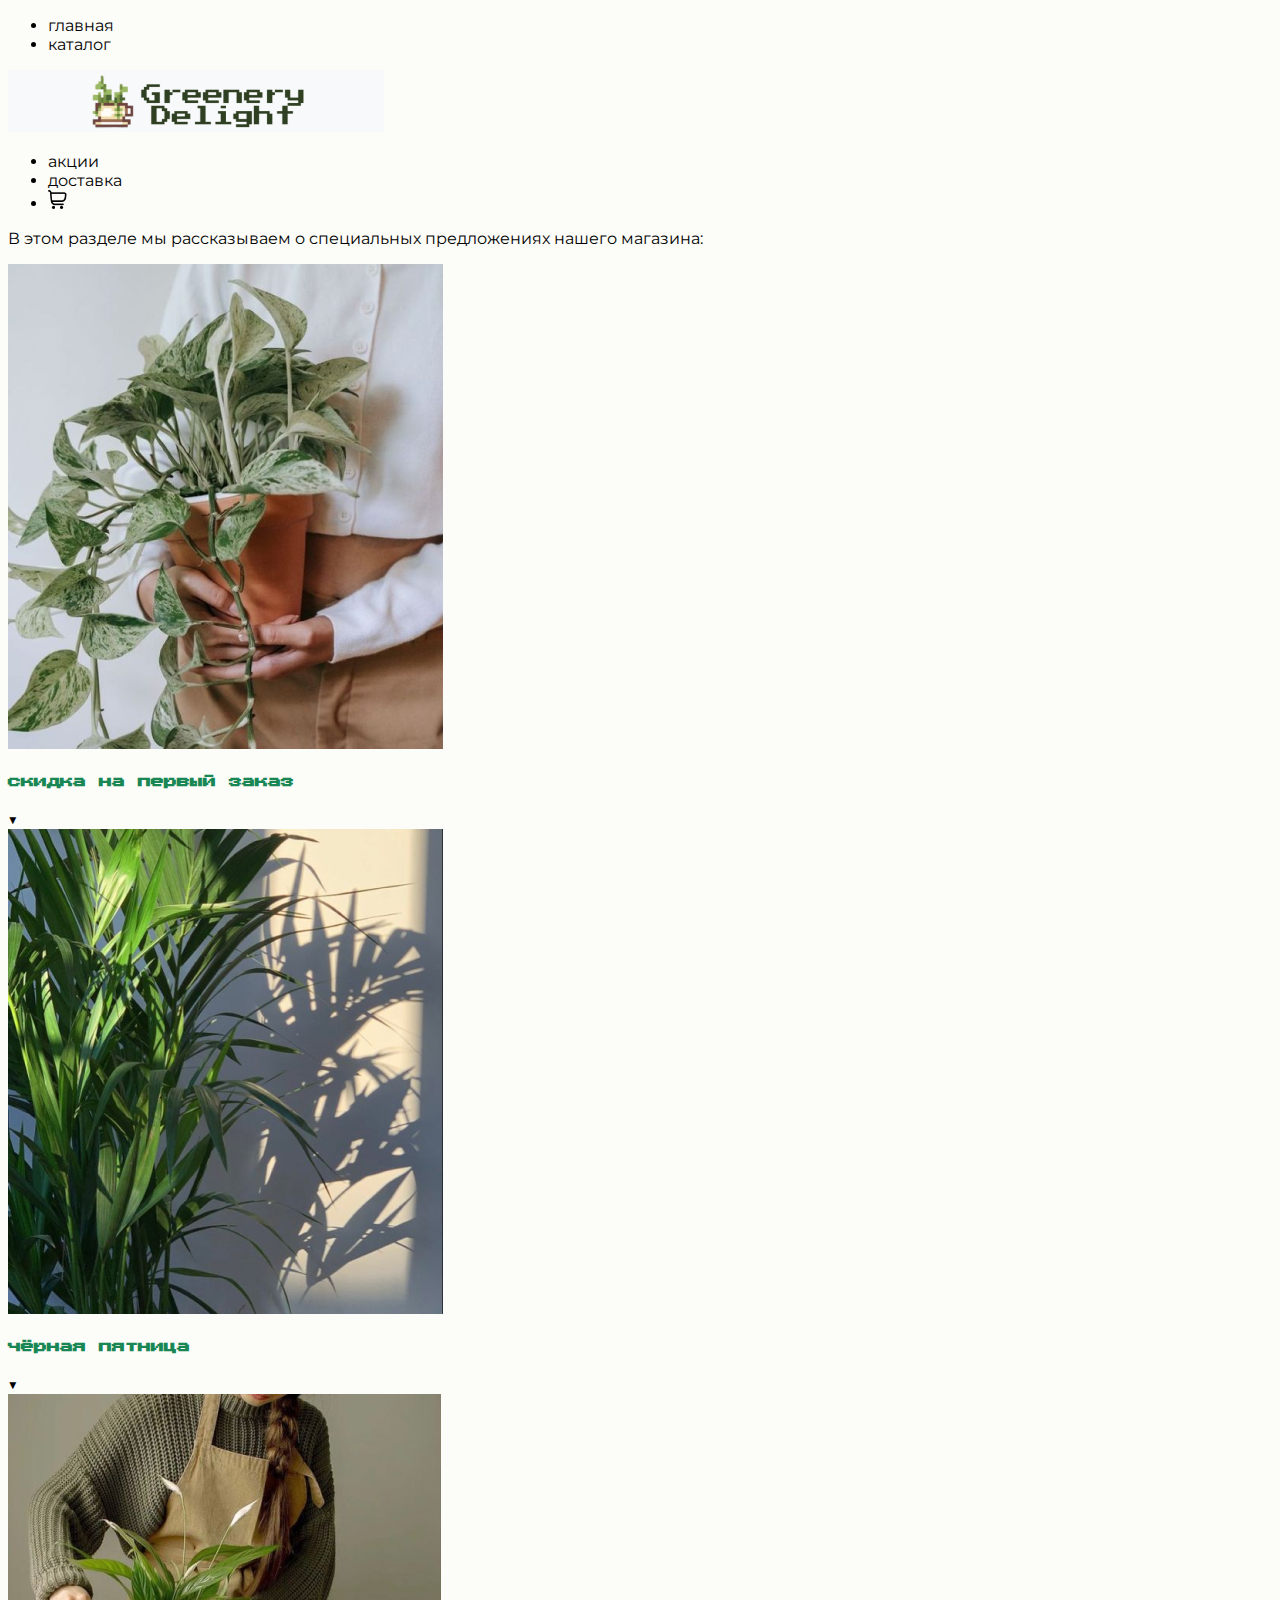
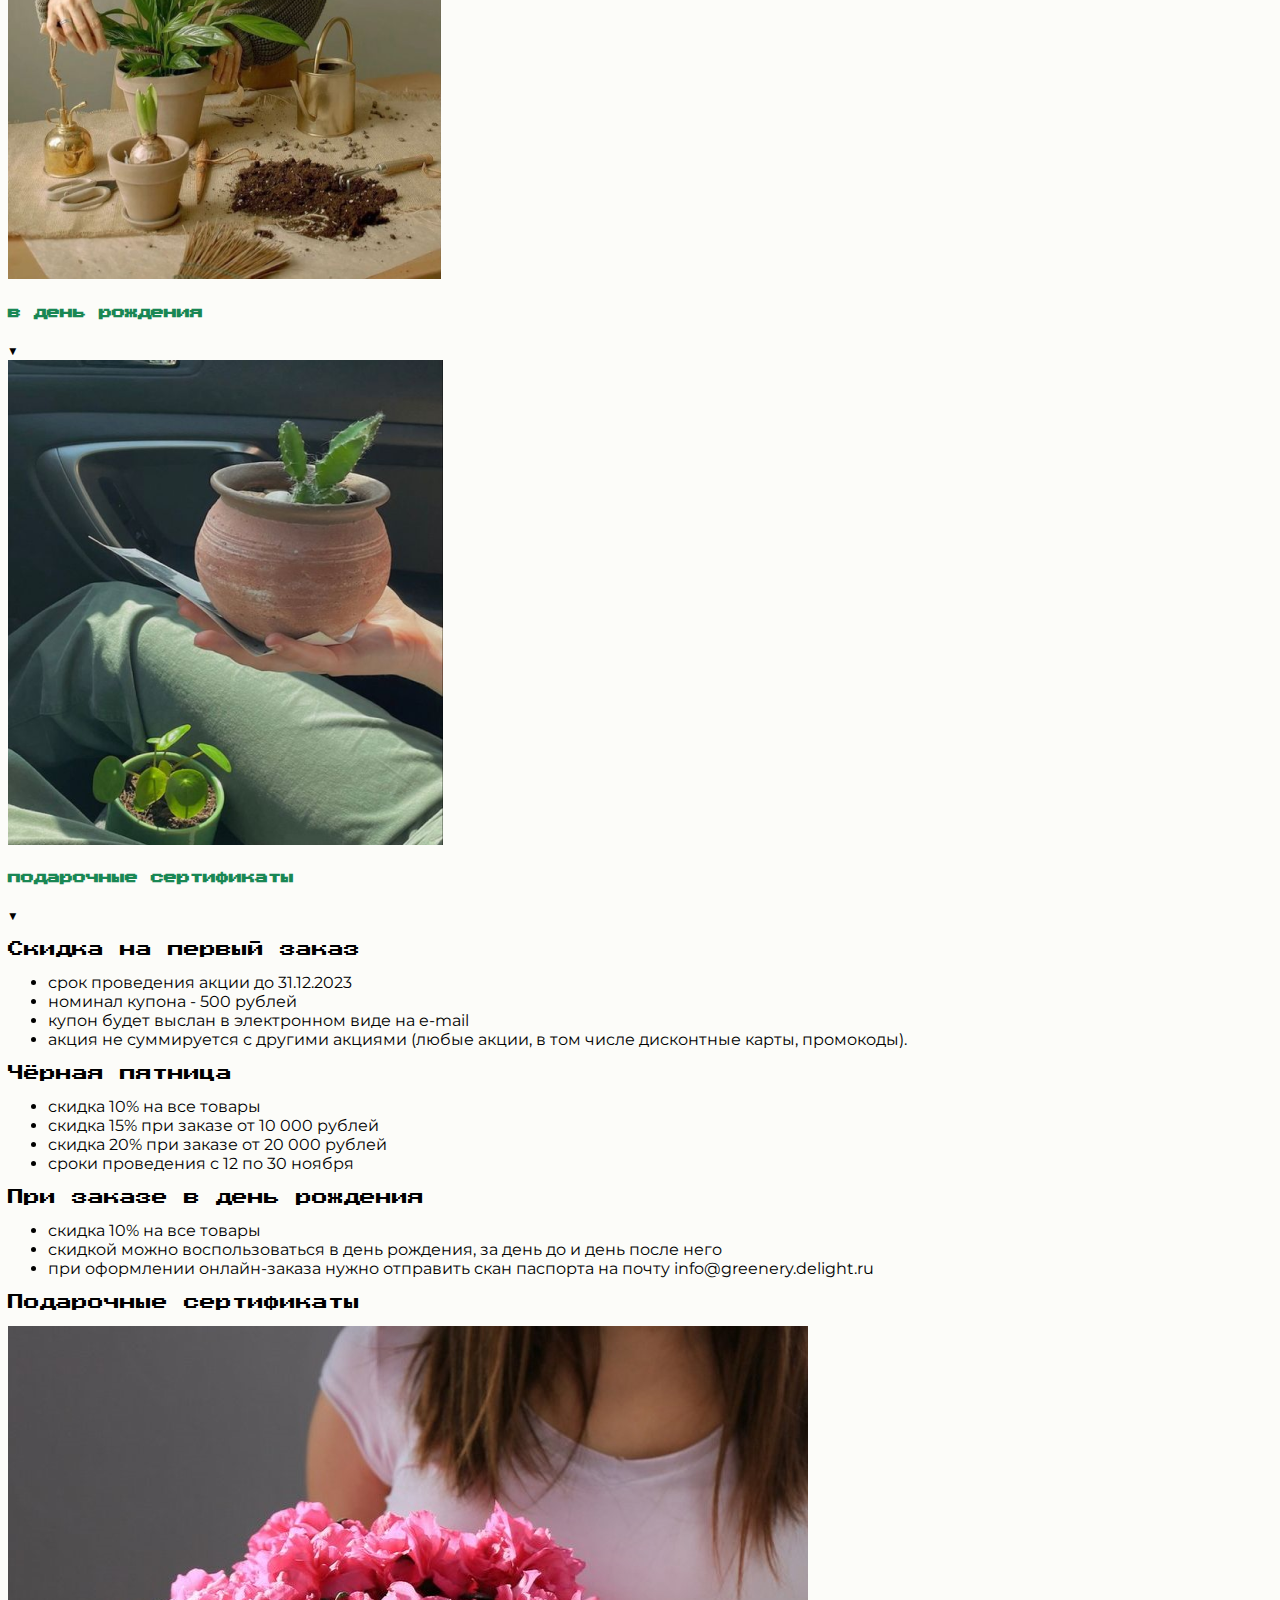
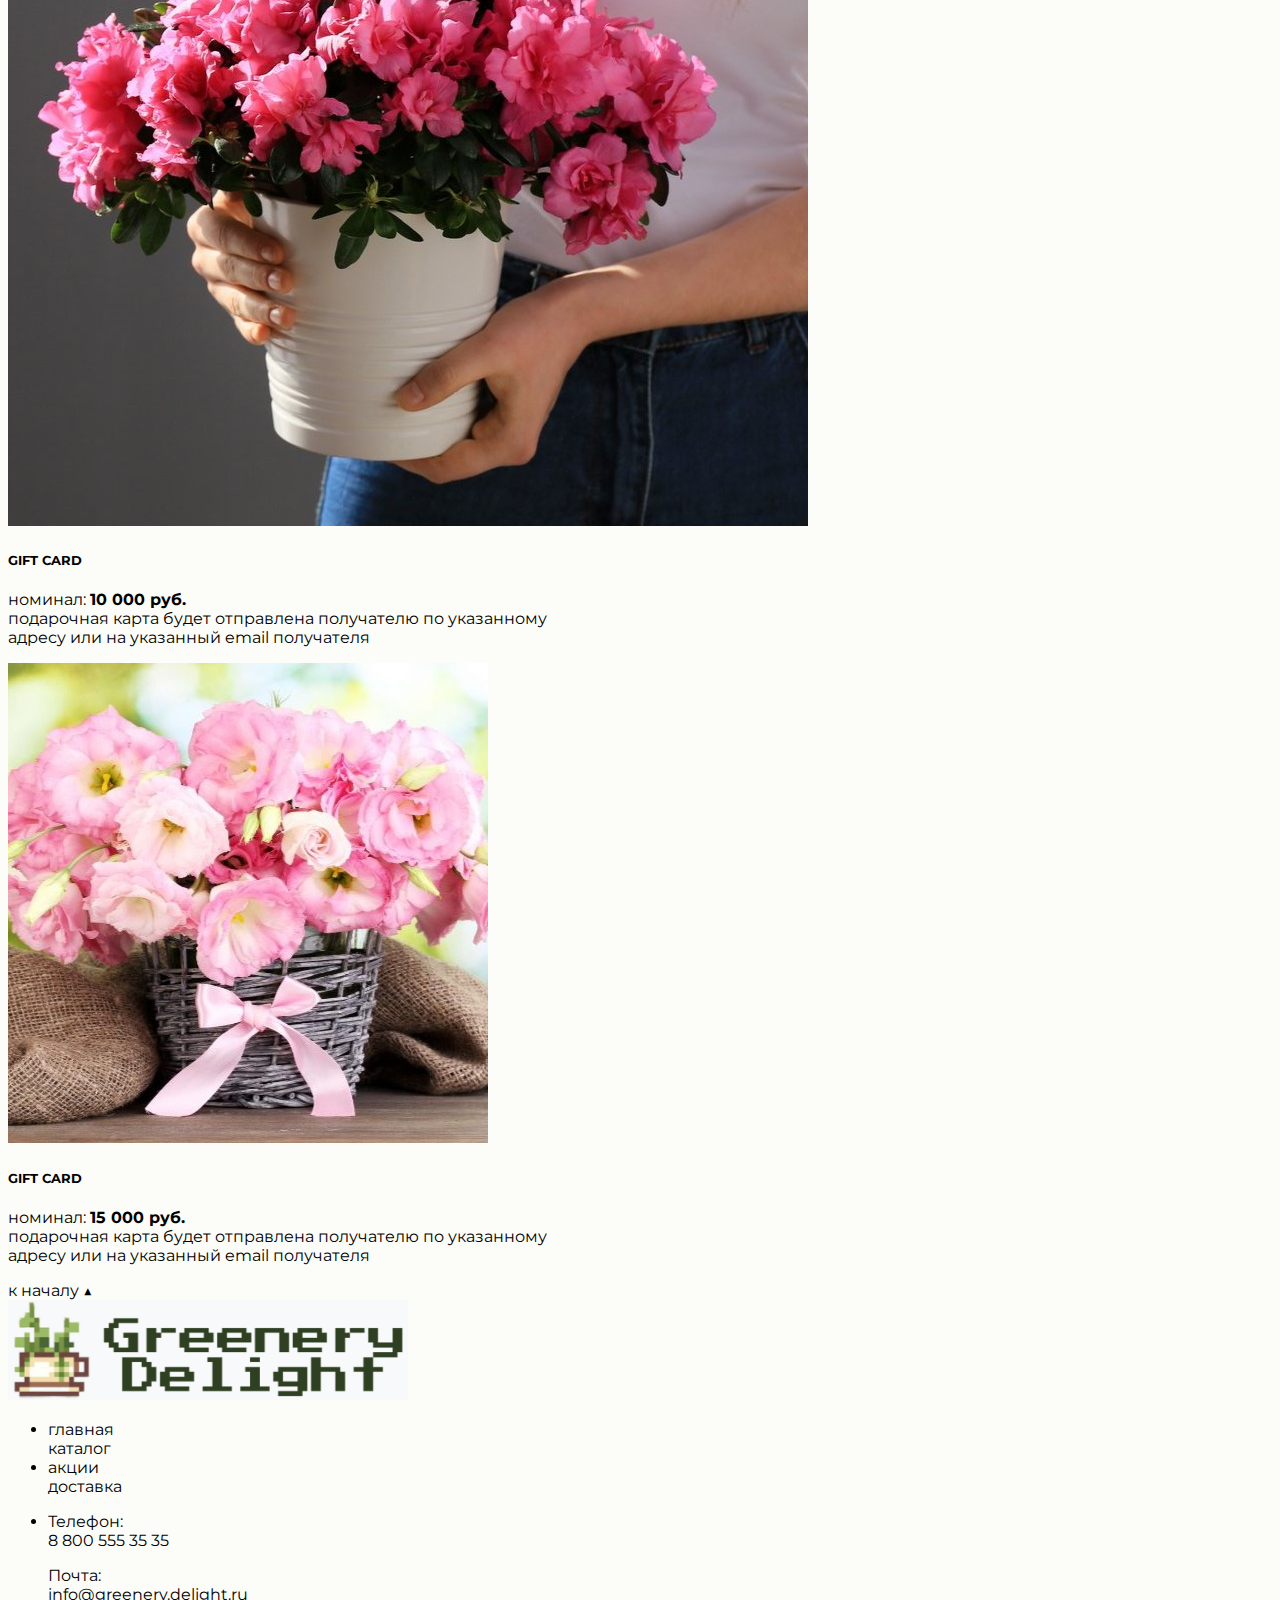
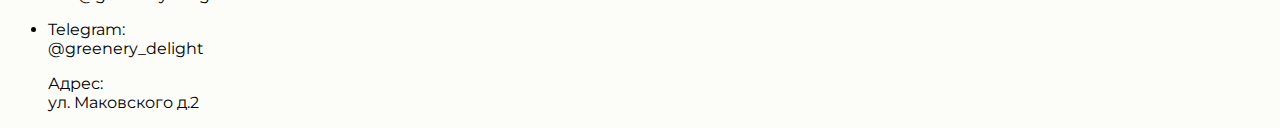
<file: sale.html>
<!doctype html>
<html lang="en">
<head>
    <meta charset="utf-8">
    <meta name="viewport" content="width=device-width, initial-scale=1">
    <title>Greenery Delight</title>
    <link rel="stylesheet" href='style.css'>
    <link href="https://cdn.jsdelivr.net/npm/bootstrap@5.3.2/dist/css/bootstrap.min.css" rel="stylesheet"
          integrity="sha384-T3c6CoIi6uLrA9TneNEoa7RxnatzjcDSCmG1MXxSR1GAsXEV/Dwwykc2MPK8M2HN" crossorigin="anonymous">
    <link rel="preconnect" href="https://fonts.googleapis.com">
    <link rel="preconnect" href="https://fonts.gstatic.com" crossorigin>
    <link href="https://fonts.googleapis.com/css2?family=Josefin+Sans&family=Kumar+One&family=Montserrat&display=swap"
          rel="stylesheet">
    <link rel="preconnect" href="https://fonts.googleapis.com">
    <link rel="preconnect" href="https://fonts.gstatic.com" crossorigin>
    <link href="https://fonts.googleapis.com/css2?family=Press+Start+2P&display=swap" rel="stylesheet">
</head>
<body>


<div class="container-fluid">
    <div class="row border bg-light py-4 px-4">
        <div class="col">
            <a name="top"></a>
            <ul class="nav nav-underline nav-fill">
                <li class="nav-item">
                    <a class=" nav-link text-dark" href="index.html">главная</a>
                </li>
                <li class="nav-item">
                    <a class=" nav-link text-dark" aria-current="page" href="catalog.html">каталог</a>
                </li>
            </ul>
        </div>
        <div class="col">
            <a class=" nav-link text-dark" href="index.html">
                <img src="img/logo.png" style="width: 23.5rem;" alt="">
            </a>
        </div>
        <div class="col">
            <ul class="nav nav-underline nav-fill">
                <li class="nav-item">
                    <a class=" nav-link active text-dark" href="sale.html">акции</a>
                </li>
                <li class="nav-item">
                    <a class=" nav-link text-dark" href="delivery.html">доставка</a>
                </li>
                <li class="nav-item">
                    <a class=" nav-link text-dark" href="buy.html">
                        <img src="img/shop.png" style="width: 1.2rem;" alt="">
                    </a>
                </li>
            </ul>
        </div>
    </div>
    <div class="row px-4 py-4">
        <div class="col"></div>
    </div>

    <p class="text-center">В этом разделе мы рассказываем о специальных предложениях нашего магазина:</p>
    <div class="row px-4 py-4">
        <div class="col">
            <div class="card" style="width: 18rem;">
                <img src="img/main1.png" class="card-img-top">
                <div class="card-body">
                    <h5 class="card-title info1">скидка на первый заказ</h5>
                    <a href="#first" class="btn btn-success">&#9660;</a>
                </div>
            </div>
        </div>
        <div class="col">
            <div class="card" style="width: 18rem;">
                <img src="img/main2.png" alt="" class="card-img-top">
                <div class="card-body">
                    <h5 class="card-title info1">чёрная пятница</h5>
                    <a href="#blackfr" class="btn btn-success">&#9660;</a>
                </div>
            </div>
        </div>
        <div class="col">
            <div class="card" style="width: 18rem;">
                <img src="img/main3.png" alt="" class="card-img-top">
                <div class="card-body">
                    <h5 class="card-title info1">в день рождения</h5>
                    <a href="#hb" class="btn btn-success">&#9660;</a>
                </div>
            </div>
        </div>
        <div class="col">
            <div class="card" style="width: 18rem;">
                <img src="img/main4.png" alt="" class="card-img-top">
                <div class="card-body">
                    <h5 class="card-title info1">подарочные сертификаты</h5>
                    <a href="#gift" class="btn btn-success">&#9660;</a>
                </div>
            </div>
        </div>
    </div>

    <div class="row px-4 py-4">
        <div class="col"></div>
    </div>

    <p class="text-center info1"><a name="first">Скидка на первый заказ</a></p>
    <ul class="list-group list-group-flush">
        <li class="list-group-item">срок проведения акции до 31.12.2023</li>
        <li class="list-group-item">номинал купона - 500 рублей</li>
        <li class="list-group-item">купон будет выслан в электронном виде на e-mail</li>
        <li class="list-group-item">акция не суммируется с другими акциями (любые акции, в том
            числе дисконтные карты, промокоды).
        </li>
    </ul>

    <div class="row px-4 py-4">
        <div class="col"></div>
    </div>

    <p class="text-center info1"><a name="blackfr">Чёрная пятница</a></p>
    <ul class="list-group list-group-flush">
        <li class="list-group-item">скидка 10% на все товары</li>
        <li class="list-group-item">скидка 15% при заказе от 10 000 рублей</li>
        <li class="list-group-item">скидка 20% при заказе от 20 000 рублей</li>
        <li class="list-group-item">сроки проведения с 12 по 30 ноября</li>
    </ul>

    <div class="row px-4 py-4">
        <div class="col"></div>
    </div>

    <p class="text-center info1"><a name="hb">При заказе в день рождения</a></p>
    <ul class="list-group list-group-flush">
        <li class="list-group-item">скидка 10% на все товары</li>
        <li class="list-group-item">скидкой можно воспользоваться в день рождения, за день до и
            день после него
        </li>
        <li class="list-group-item">при оформлении онлайн-заказа нужно отправить скан паспорта
            на почту info@greenery.delight.ru
        </li>
    </ul>

    <div class="row px-4 py-4">
        <div class="col"></div>
    </div>

    <p class="text-center info1"><a name="gift">Подарочные сертификаты</a></p>
    <div class="row border bg-light py-4 px-4">
        <div class="col">
            <div class="card mb-3" style="max-width: 540px;">
                <div class="row g-0">
                    <div class="col-md-4">
                        <img src="img/gift.jpg" class="img-fluid rounded-start" alt="...">
                    </div>
                    <div class="col-md-8">
                        <div class="card-body">
                            <h5 class="card-title">GIFT CARD</h5>
                            <p class="card-text">номинал: <b>10 000 руб.</b> <br> подарочная карта будет отправлена
                                получателю по указанному адресу или на указанный email получателя</p>
                        </div>
                    </div>
                </div>
            </div>
        </div>
        <div class="col">
            <div class="col">
                <div class="card mb-3" style="max-width: 540px;">
                    <div class="row g-0">
                        <div class="col-md-4">
                            <img src="img/gift2.jpg" class="img-fluid rounded-start" alt="...">
                        </div>
                        <div class="col-md-8">
                            <div class="card-body">
                                <h5 class="card-title">GIFT CARD</h5>
                                <p class="card-text">номинал: <b>15 000 руб.</b> <br> подарочная карта будет отправлена
                                    получателю по указанному адресу или на указанный email получателя</p>
                            </div>
                        </div>
                    </div>
                </div>
            </div>
        </div>
    </div>

    <div class="row border bg-light py-4 px-4">
        <div class="col-sm-10"></div>
        <div class="col-sm-2"><a href="#top" class="btn btn-success text-end">к началу &#9650;</a></div>
    </div>
    <div class="row border bg-light py-4 px-4">
        <div class="col">
            <a class=" nav-link text-dark" href="index.html">
                <img src="img/logo2.png" style="width: 25rem;" alt="">
            </a>
        </div>
        <div class="col">
            <ul class="nav nav-underline nav-fill">
                <li class="nav-item">
                    <a class=" nav-link text-dark" aria-current="page" href="index.html">главная</a><br>
                    <a class=" nav-link text-dark" href="catalog.html">каталог</a><br>
                </li>
                <li class="nav-item">
                    <a class=" nav-link active text-dark" href="sale.html">акции</a><br>
                    <a class=" nav-link text-dark" href="delivery.html">доставка</a>
                </li>
            </ul>
        </div>
        <div class="col">
            <ul class="nav nav-underline nav-fill">
                <li class="nav-item">
                    <p class="text-dark">Телефон:<br> 8 800 555 35 35</p>
                    <p class="text-dark">Почта: <br>info@greenery.delight.ru</p>
                </li>
                <li class="nav-item">
                    <p class="text-dark">Telegram: <br>@greenery_delight</p>
                    <p class="text-dark">Адрес: <br>ул. Маковского д.2</p>
                </li>
            </ul>
        </div>
    </div>
</div>

<script src="https://cdn.jsdelivr.net/npm/bootstrap@5.3.2/dist/js/bootstrap.bundle.min.js"
        integrity="sha384-C6RzsynM9kWDrMNeT87bh95OGNyZPhcTNXj1NW7RuBCsyN/o0jlpcV8Qyq46cDfL"
        crossorigin="anonymous"></script>
</body>
</html>
</file>
<file: style.css>
body{
    background-color: #FCFCF9;
    font-family: 'Montserrat', sans-serif;
}
a{
    color: #000;
    text-decoration: none;
}

info2{
    color: 	#198754;
}
.logo{
    font-family: 'Press Start 2P', serif;
    color: #032B16;
    font-size: 1.5rem;
}
.info{
    font-size: 1.2rem;
}

.info1{
    font-family: 'Press Start 2P', serif;
    color: 	#198754;
}

.header{
    display: flex;
    align-items: center;
}
</file>
